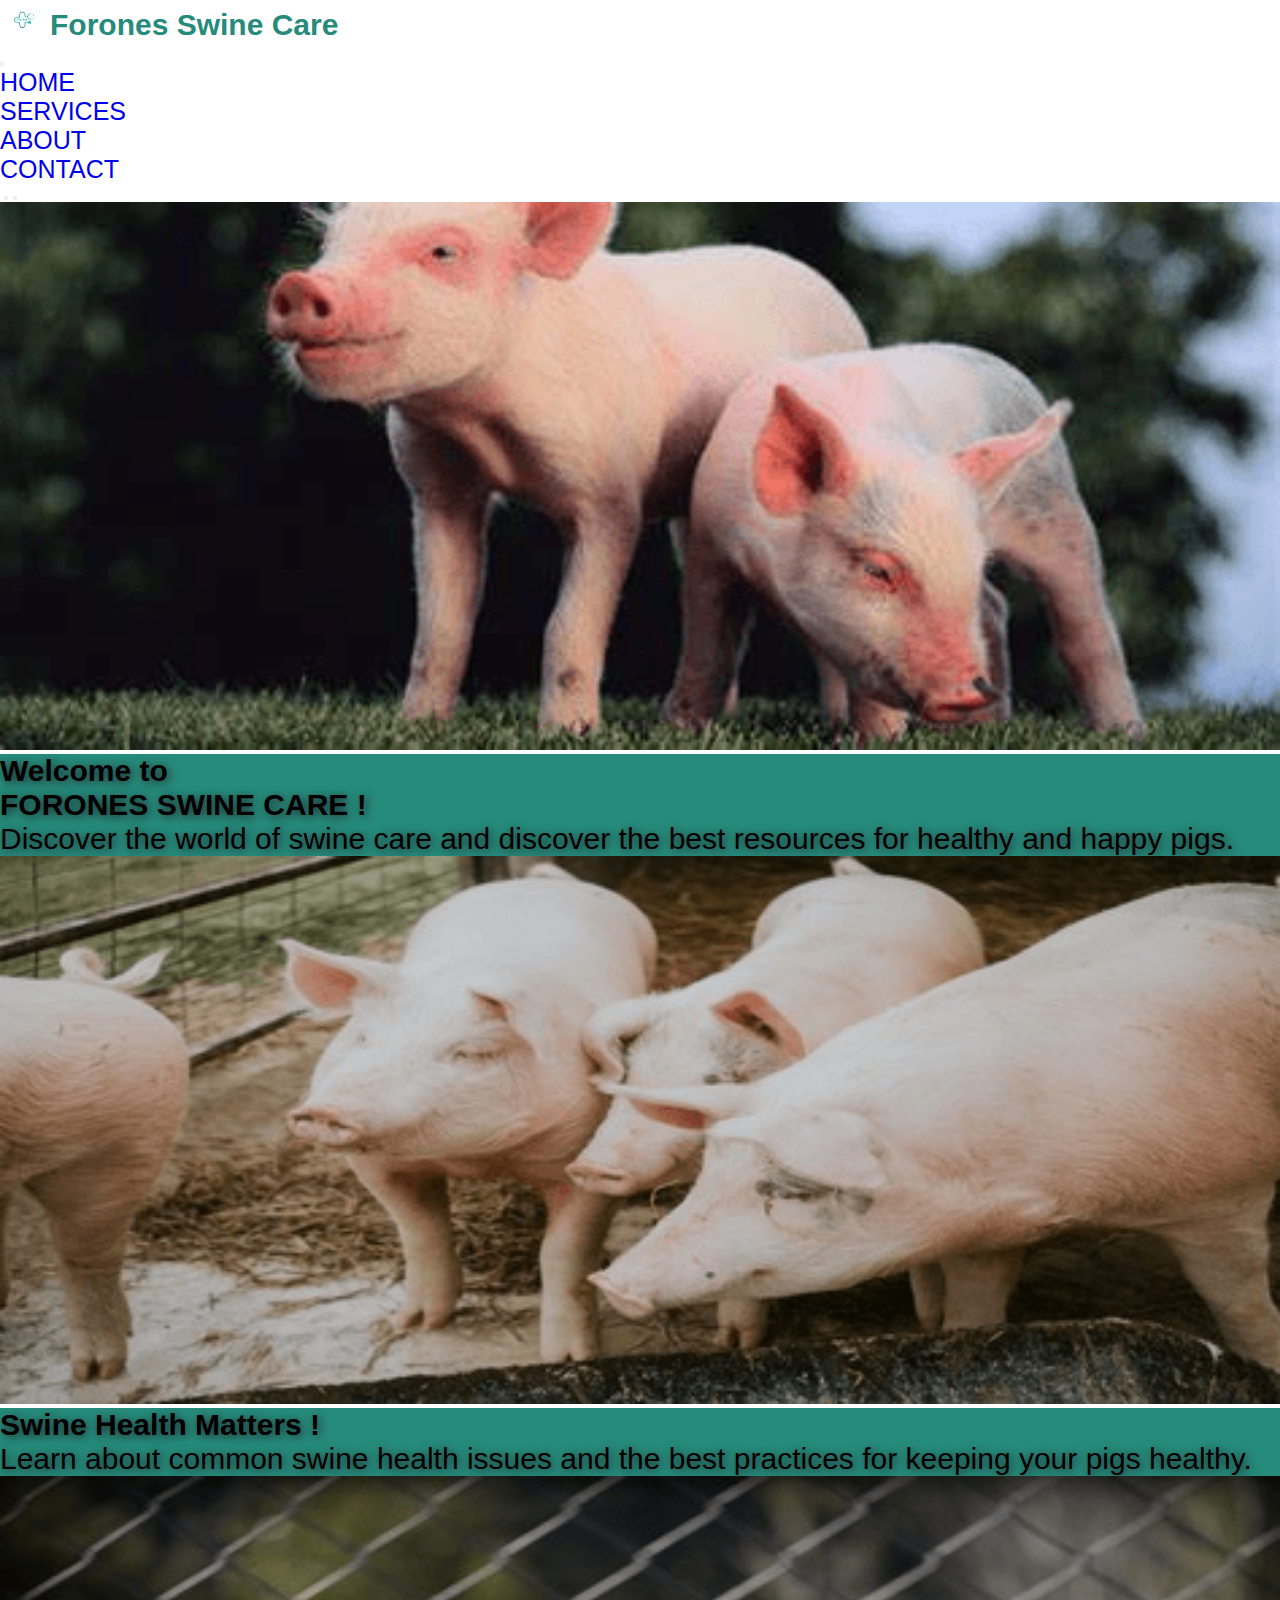
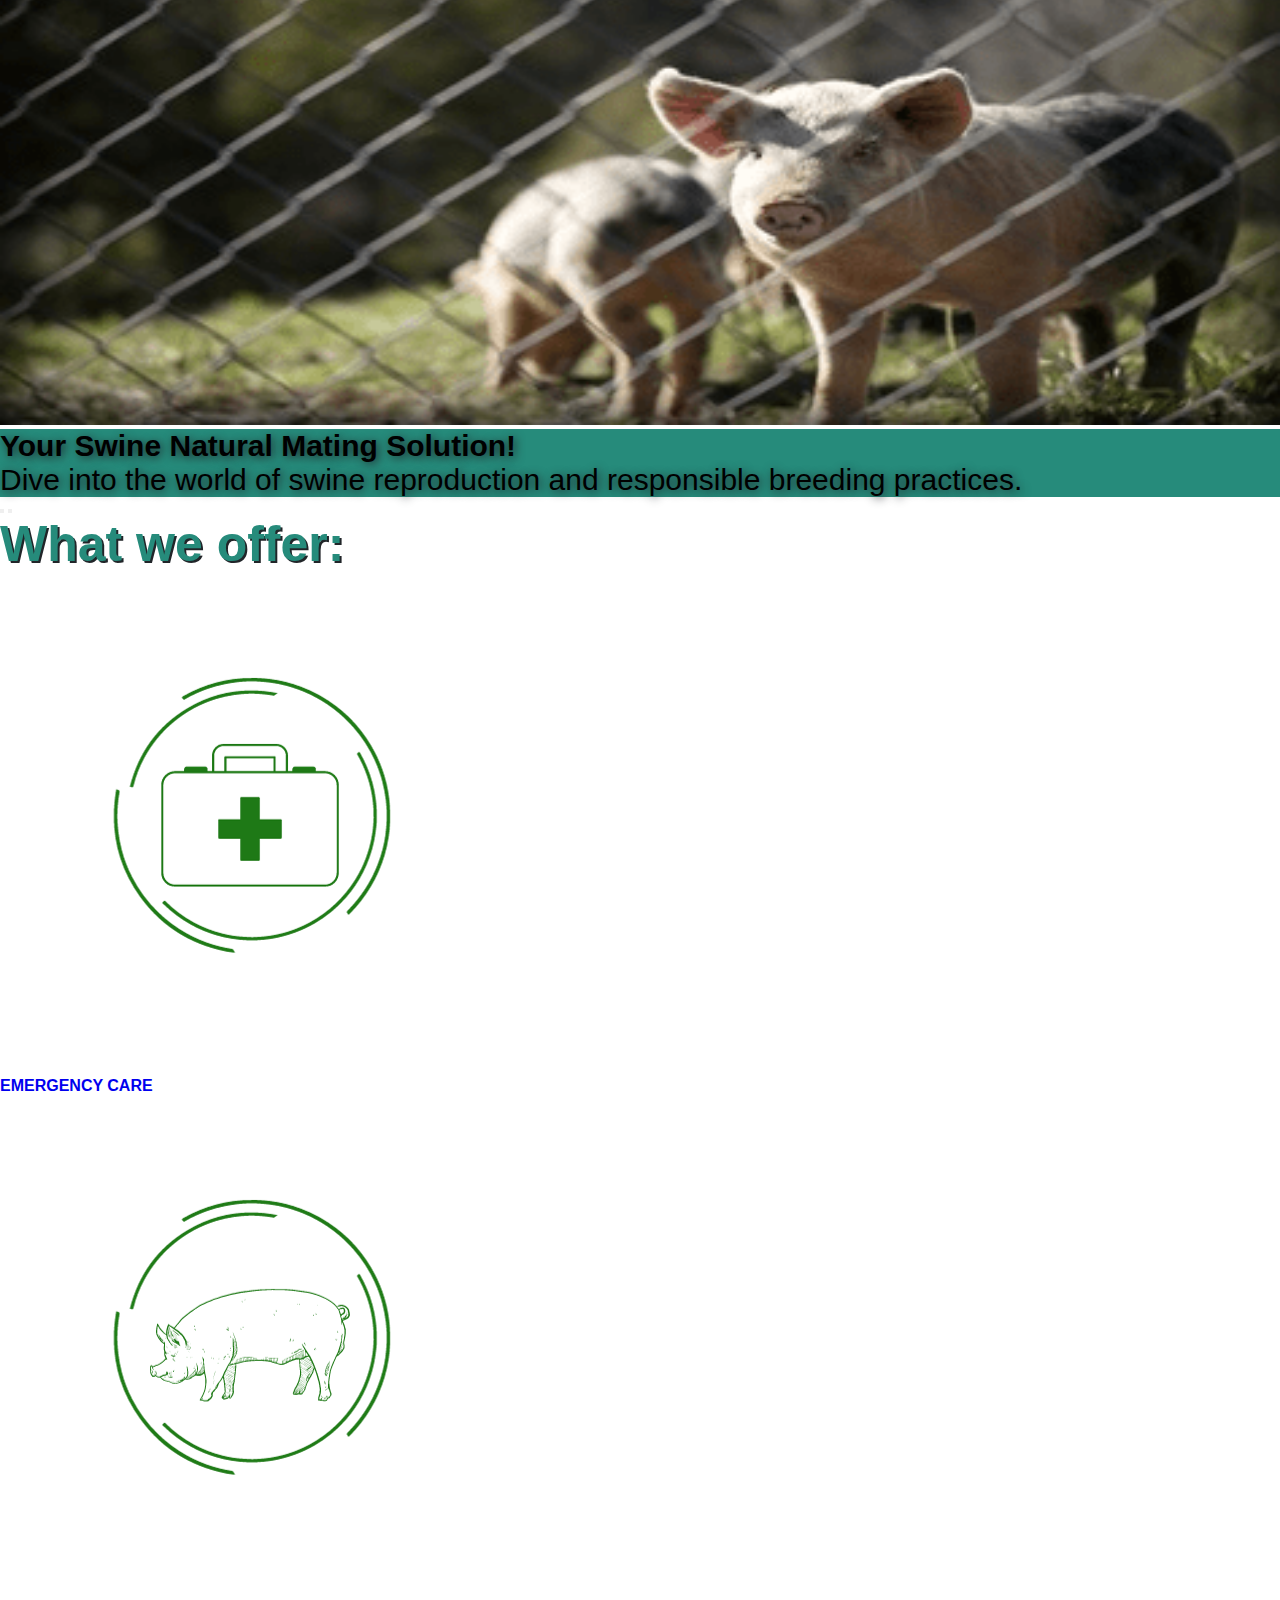
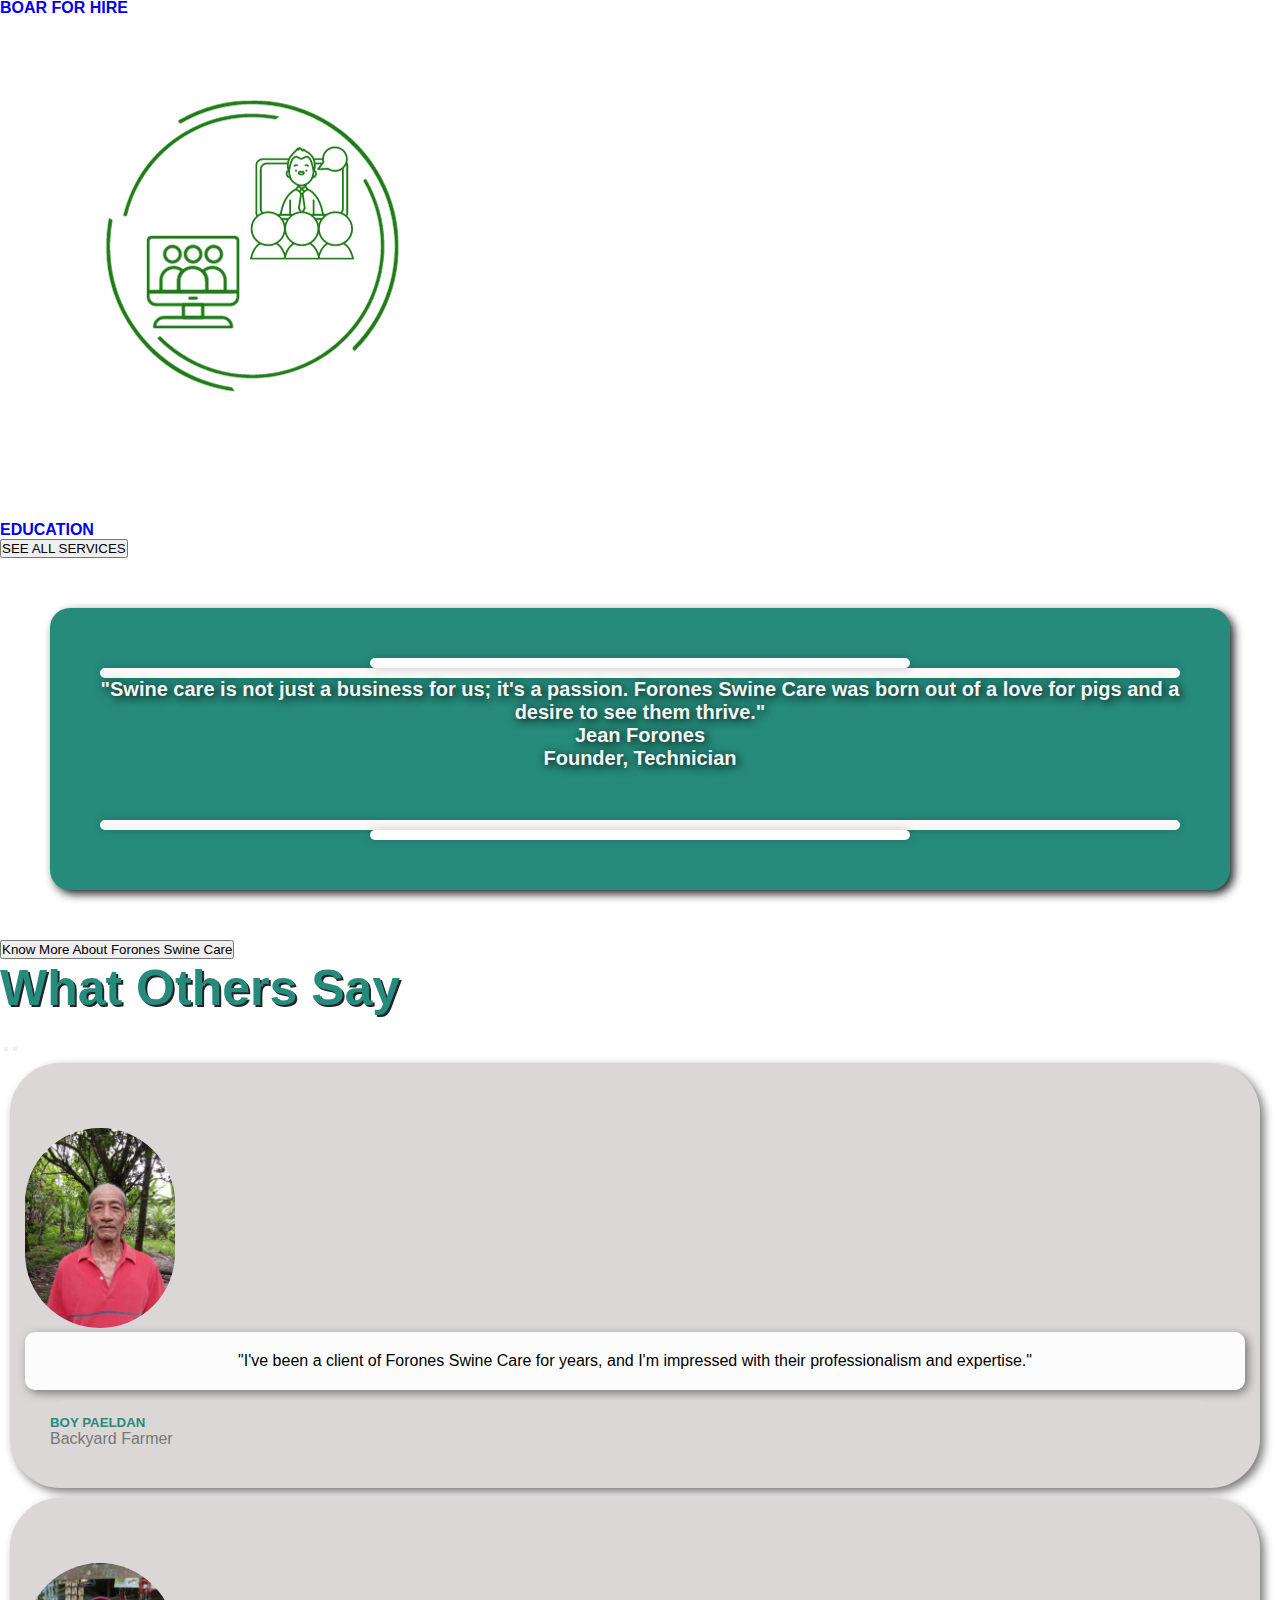
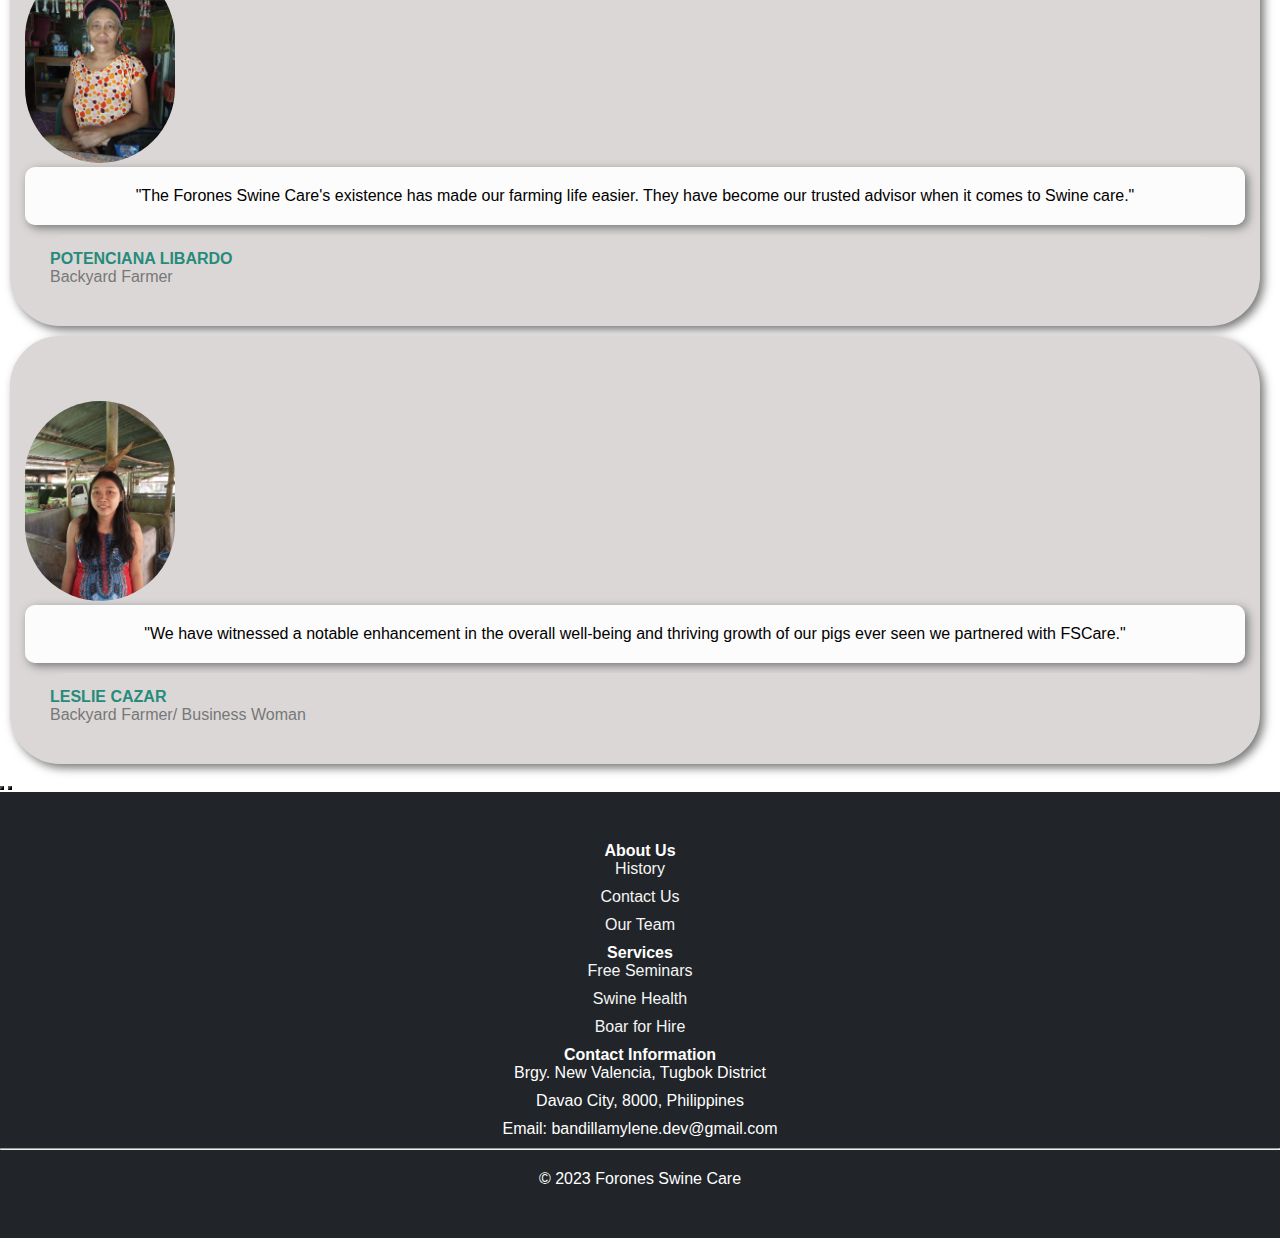
<file: index.html>
<!DOCTYPE html>
<html lang="en">
<head>
    <meta charset="UTF-8">
    <meta name="viewport" content="width=device-width, initial-scale=1.0">
    <title>FSC Home</title>
    <link href="https://cdn.jsdelivr.net/npm/bootstrap@5.3.2/dist/css/bootstrap.min.css" rel="stylesheet" integrity="sha384-T3c6CoIi6uLrA9TneNEoa7RxnatzjcDSCmG1MXxSR1GAsXEV/Dwwykc2MPK8M2HN" crossorigin="anonymous">
    <script src="https://cdn.jsdelivr.net/npm/bootstrap@5.3.2/dist/js/bootstrap.bundle.min.js" integrity="sha384-C6RzsynM9kWDrMNeT87bh95OGNyZPhcTNXj1NW7RuBCsyN/o0jlpcV8Qyq46cDfL" crossorigin="anonymous"></script>
    <link rel="stylesheet" href="./style.css">
    <link rel="stylesheet" href="./style2.css">
</head>
<body> 
  <!--NAVIGATION BAR-->
  <nav class="navbar navbar-expand-lg navbar-dark bg-dark sticky-top">
    <div class="container-fluid">
        <a class="navbar-brand mr-3" href="./index.html">
            <img src="./images/FSCare-removebg-preview.png" class="logo custom-emphasis">Forones Swine Care
        </a>
        <button class="navbar-toggler" type="button" data-bs-toggle="collapse" data-bs-target="#navbarNav"
                aria-controls="navbarNav" aria-expanded="false" aria-label="Toggle navigation">
            <span class="navbar-toggler-icon"></span>
        </button>
        <div class="collapse navbar-collapse" id="navbarNav">
            <ul class="navbar-nav ml-auto">
                <li class="nav-item">
                    <a class="nav-link active" href="./index.html">HOME</a>
                </li>
                <li class="nav-item">
                    <a class="nav-link" href="./2newsrvcs.html">SERVICES</a>
                </li>
                <li class="nav-item">
                    <a class="nav-link" href="./newaboutus.html">ABOUT</a>
                </li>
                <li class="nav-item">
                    <a class="nav-link" href="./newcontactus.html">CONTACT</a>
                </li>
            </ul>
        </div>
    </div>
</nav>

  <div class="container-fluid">
    <!-- Carousel -->
    <div id="caro" class="carousel slide" data-bs-ride="carousel">
        <!-- Indicators -->
        <div class="carousel-indicators">
            <button type="button" data-bs-target="#caro" data-bs-slide-to="0" class="active"></button>
            <button type="button" data-bs-target="#caro" data-bs-slide-to="1"></button>
            <button type="button" data-bs-target="#caro" data-bs-slide-to="2"></button>
        </div>
        <!-- carousel -->
        <div class="carousel-inner">
            <div class="carousel-item active">
                <img src="./images/DP1.png" alt="dp1" class="piggy d-block" style="width:100%">
                <div class="carousel-caption">
                    <h3>Welcome to<br>FORONES SWINE CARE !</h3>
                    <p id="caption1">Discover the world of swine care and discover the best resources for healthy and happy pigs.</p>
                </div>
            </div>
            <div class="carousel-item">
                <img src="./images/DP2 (2).png" alt="DP2" class="piggy d-block" style="width:100%">
                <div class="carousel-caption">
                    <h3>Swine Health Matters !</h3>
                    <p id="caption">Learn about common swine health issues and the best practices for keeping your pigs healthy.</p>
                </div>
            </div>
            <div class="carousel-item">
                <img src="./images/DP3.png" alt="DP3" class="piggy d-block" style="width:100%">
                <div class="carousel-caption">
                    <h3>Your Swine Natural Mating Solution!</h3>
                    <p id="caption">Dive into the world of swine reproduction and responsible breeding practices.</p>
                </div>
            </div>
            <!-- controls -->
            <button class="carousel-control-prev" type="button" data-bs-target="#caro" data-bs-slide="prev">
                <span class="carousel-control-prev-icon"></span>
            </button>
            <button class="carousel-control-next" type="button" data-bs-target="#caro" data-bs-slide="next">
                <span class="carousel-control-next-icon"></span>
            </button>
        </div>
    </div>
</div>
    
<!--SERVICES-->

<div class="container-xxl container-fluid text-center pt-5 pb-5 mb-5 mt-5 mb-5">
    <h1 id="about-text"><b>What we offer:</b></h1>
</div>

<div class="medscon container-fluid pb-5 mt-5 pt-5">
    <div class="container">
        <div class="row justify-content-center">
            <div class="col-sm-6 col-md-4 col-lg-3 mb-4">  
                <a href="./2newsrvcs.html" class="card2 card">
                    <div class="card-header">
                        <img src="./images/emergencycare.png" alt="pigbette" id="servicesimg" class="img-fluid pb-1">
                    </div>
                    <h4 class="text-center">EMERGENCY CARE</h4>
                </a>
            </div>

            <div class="col-sm-6 col-md-4 col-lg-3 mb-4">  
                <a href="./2newsrvcs.html" class="card2 card">
                    <div class="card-header">
                        <img src="./images/boar.png" alt="pigbette" id="servicesimg" class="img-fluid pb-1 w-100">
                    </div>
                    <h4 class="text-center">BOAR FOR HIRE</h4>
                </a>
            </div>

            <div class="col-sm-6 col-md-4 col-lg-3 mb-4">  
                <a href="./2newsrvcs.html" class="card2 card">
                    <div class="card-header">
                        <img src="./images/webinar.png" alt="pigbette" id="servicesimg" class="img-fluid pb-1 w-100">
                    </div>
                    <h4 class="text-center">EDUCATION</h4>
                </a>
            </div>

            <div class="container-fluid mt-5">
                <div class="row justify-content-center">
                    <div class="mybutton col text-center">
                        <a href="./2newsrvcs.html"><button class="knowmore btn btn-success">SEE ALL SERVICES</button></a>
                    </div>
                </div>
            </div>

        </div>
    </div>
</div>

<div class="container-fluid">
    <div class="quote row">
        <div class="col">
            <hr class="hr2">
            <hr class="hr4">
            <p id="intro" class="lead text-center mt-5 pt-3 p-md-5">"Swine care is not just a business for us; it's a passion. Forones Swine Care was born out of a love for pigs and a desire to see them thrive."
                <ul>
                    <li>Jean Forones</li>
                    <li>Founder, Technician</li>
                </ul>
            </p>
                
            <hr class="hr5">
            <hr class="hr3">
        </div>
    </div>
</div>

<div class="container-fluid mt-5">
    <div class="row justify-content-center">
        <div class="mybutton col text-center">
            <a href="./newaboutus.html"><button class="knowmore btn btn-success">Know More About Forones Swine Care</button></a>
        </div>
    </div>
</div>



<!--TESTIMONIALS-->

<div class="container-fluid text-center mt-5 pt-5 mb-5">
    <div class="container text-center pt-5">
         <h1 id="about-text" class="mt-5 mb-5"><b>What Others Say</b></h1>
    </div>
</div>


<br>

<!-- Testimonials -->
<div class="container-fluid mt-5 mb-5">
    <div class="row">
        <div class="col">
            <div id="caro3" class="carousel carousel-fade" data-bs-ride="carousel">
                <!-- Indicators -->
                <div class="carousel-indicators">
                    <button type="button" data-bs-target="#caro3" data-bs-slide-to="0" class="active"></button>
                    <button type="button" data-bs-target="#caro3" data-bs-slide-to="1"></button>
                    <button type="button" data-bs-target="#caro3" data-bs-slide-to="2"></button>
                </div>

                <!-- Carousel items -->
                <div class="carousel-inner mb-5">
                    <!-- Testimonial 1 -->
                    <div class="carousel-item active">
                        <div class="Tcard card w-70">
                            <div class="row">
                                <div class="col-md-4 text-center">
                                    <img src="./images/Boy.png" alt="Avatar2" id="Testimonials" class="img-fluid">
                                </div>
                                <div class="col-md-8 d-flex flex-column align-items-center">
                                    <div class="card-body w-75 mx-auto mt-5">
                                        <p class="testimonials-text fs-5">"I've been a client of Forones Swine Care for years, and I'm impressed with their professionalism and expertise."</p>
                                    </div>
                                    <div class="Tcard card-footer text-center w-75 mx-auto">
                                        <h5 class="TcardFooter">BOY PAELDAN</h5>
                                        <p class="cardFooter">Backyard Farmer</p>
                                    </div>
                                </div>
                            </div>
                        </div>
                    </div>
                    <!-- Testimonial 2 -->
                    <div class="carousel-item">
                        <div class="Tcard card w-70">
                            <div class="row">
                                <div class="col-md-4 text-center">
                                    <img src="./images/Potenciana.png" alt="Avatar2" id="Testimonials" class="img-fluid">
                                </div>
                                <div class="col-md-8 d-flex flex-column align-items-center">
                                    <div class="card-body w-75 mx-auto mt-5"> 
                                        <p class="testimonials-text fs-5">"The Forones Swine Care's existence has made our farming life easier. They have become our trusted advisor when it comes to Swine care."</p>
                                    </div>
                                    <div class="Tcard card-footer text-center w-75 mx-auto">
                                        <h4 class="TcardFooter">POTENCIANA LIBARDO</h4>
                                        <p class="cardFooter">Backyard Farmer</p>
                                    </div>
                                </div>
                            </div>
                        </div>
                    </div>
                    <!-- Testimonial 3 -->
                    <div class="carousel-item">
                        <div class="Tcard card w-70">
                            <div class="row">
                                <div class="col-md-4 text-center">
                                    <img src="./images/leslie.png" alt="Avatar2" id="Testimonials" class="img-fluid">
                                </div>
                                <div class="col-md-8 d-flex flex-column align-items-center">
                                    <div class="card-body w-75 mx-auto mt-5"> 
                                        <p class="testimonials-text fs-5">"We have witnessed a notable enhancement in the overall well-being and thriving growth of our pigs ever seen we partnered with FSCare."</p>
                                    </div>
                                    <div class="Tcard card-footer text-center w-75 mx-auto">
                                        <h4 class="TcardFooter">LESLIE CAZAR</h4>
                                        <p class="cardFooter">Backyard Farmer/ Business Woman</p>
                                    </div>
                                </div>
                            </div>
                        </div>
                    </div>
                </div>

                <!-- Controls -->
                <button class="cbtn1 carousel-control-prev" type="button" data-bs-target="#caro3" data-bs-slide="prev">
                    <span class="carousel-control-prev-icon"></span>
                </button>
                <button class="cbtn2 carousel-control-next" type="button" data-bs-target="#caro3" data-bs-slide="next">
                    <span class="carousel-control-next-icon"></span>
                </button>
            </div>
        </div>
    </div>
</div>
</div>

<!--footer-->


<footer class="responsive-footer container-fluid mt-5 pt-5">
    <div class="row mt-5">
        <div class="col">
            <p class="foothead">About Us</p>
            <ul class="footlist" id="aboutuslist">
                <li><a href="./newaboutus.html">History</a></li>
                <li><a href="./newcontactus.html">Contact Us</a></li>
                <li><a href="./newaboutus.html#theteam">Our Team</a></li>
            </ul>
        </div>
        <div class="col">
            <p class="foothead">Services</p>
            <ul class="footlist" id="srvcslist">
                <li><a href="./2newsrvcs.html#education">Free Seminars</a></li>
                <li><a href="./2newsrvcs.html">Swine Health</a></li>
                <li><a href="./2newsrvcs.html#boar">Boar for Hire</a></li>
            </ul>
        </div>
        <div class="col">
            <p class="foothead">Contact Information</p>
            <ul class="footlist">
                <li>Brgy. New Valencia, Tugbok District</li>
                <li>Davao City, 8000, Philippines</li>
                <li>Email: bandillamylene.dev@gmail.com</li>
            </ul>
        </div>
    </div>
    <hr>
    <p class="copy text-center">© 2023 Forones Swine Care</p>
</footer>




</body>
</html>
</file>
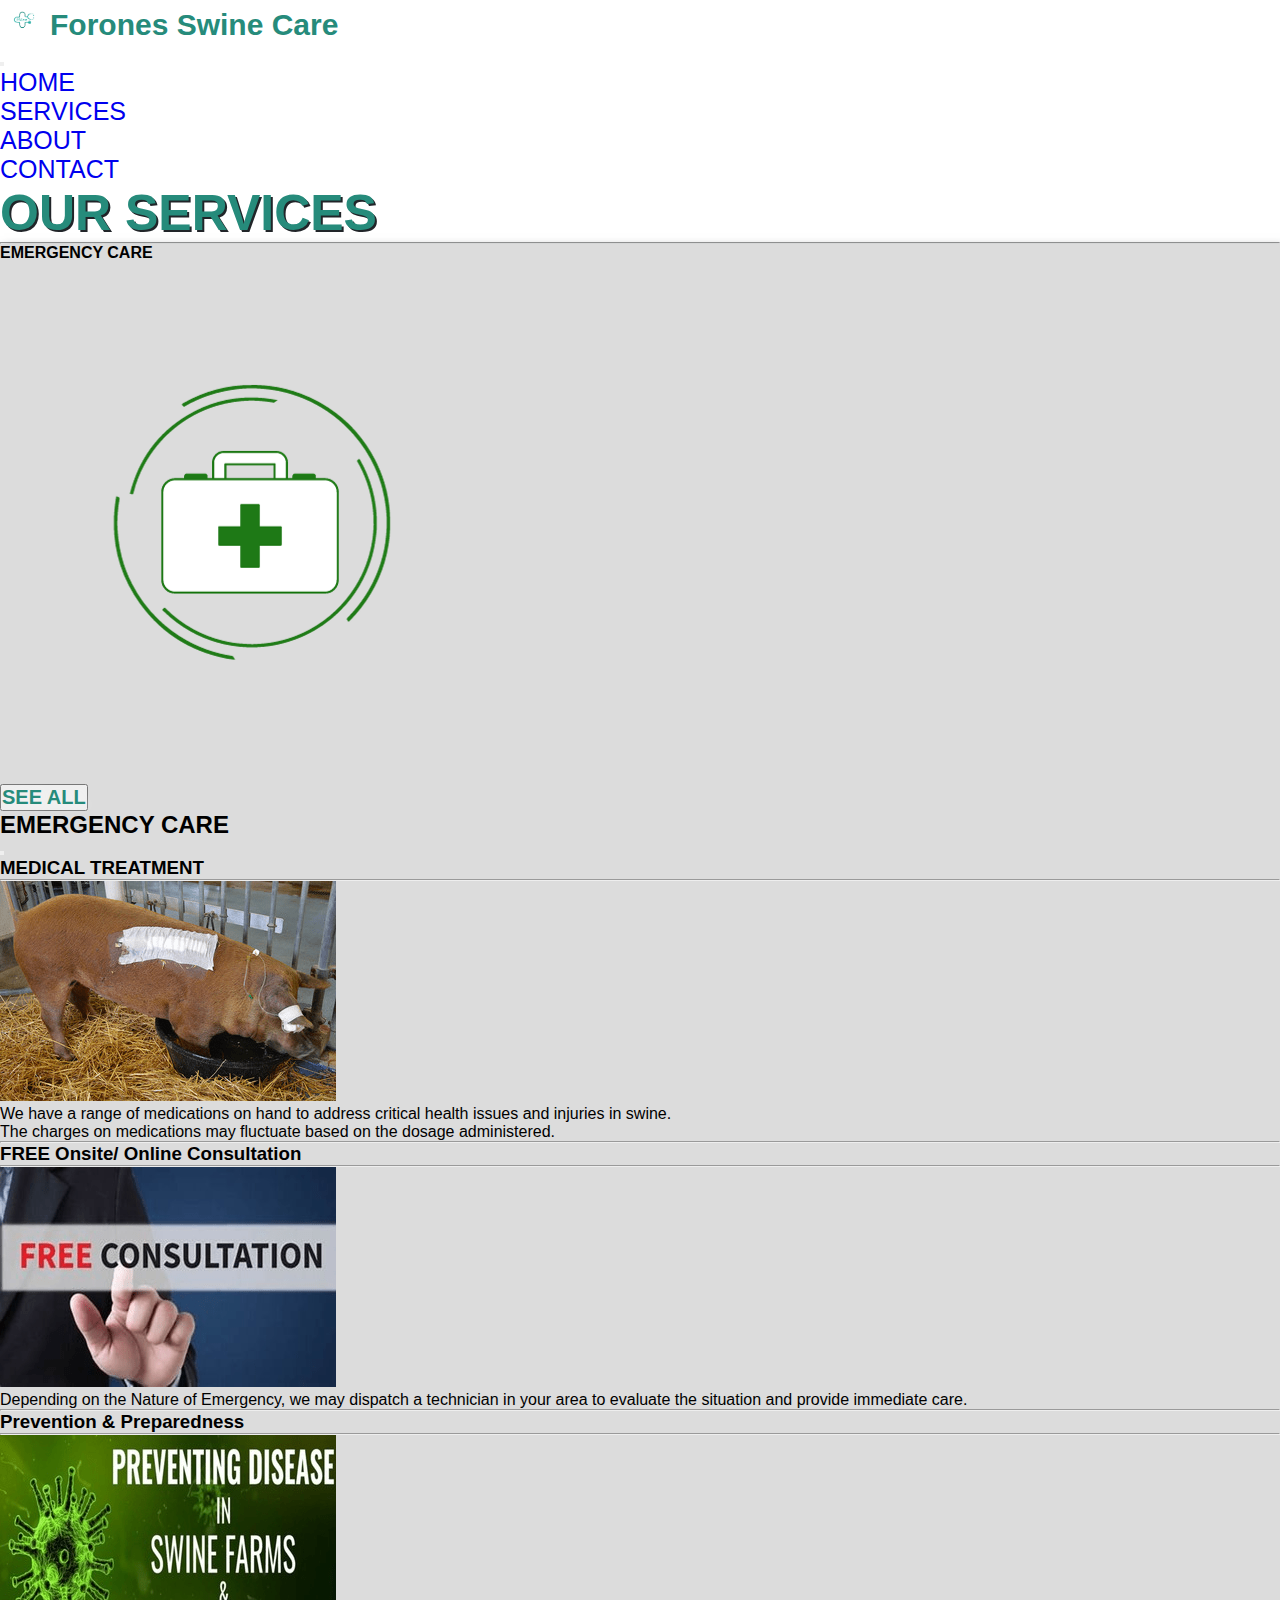
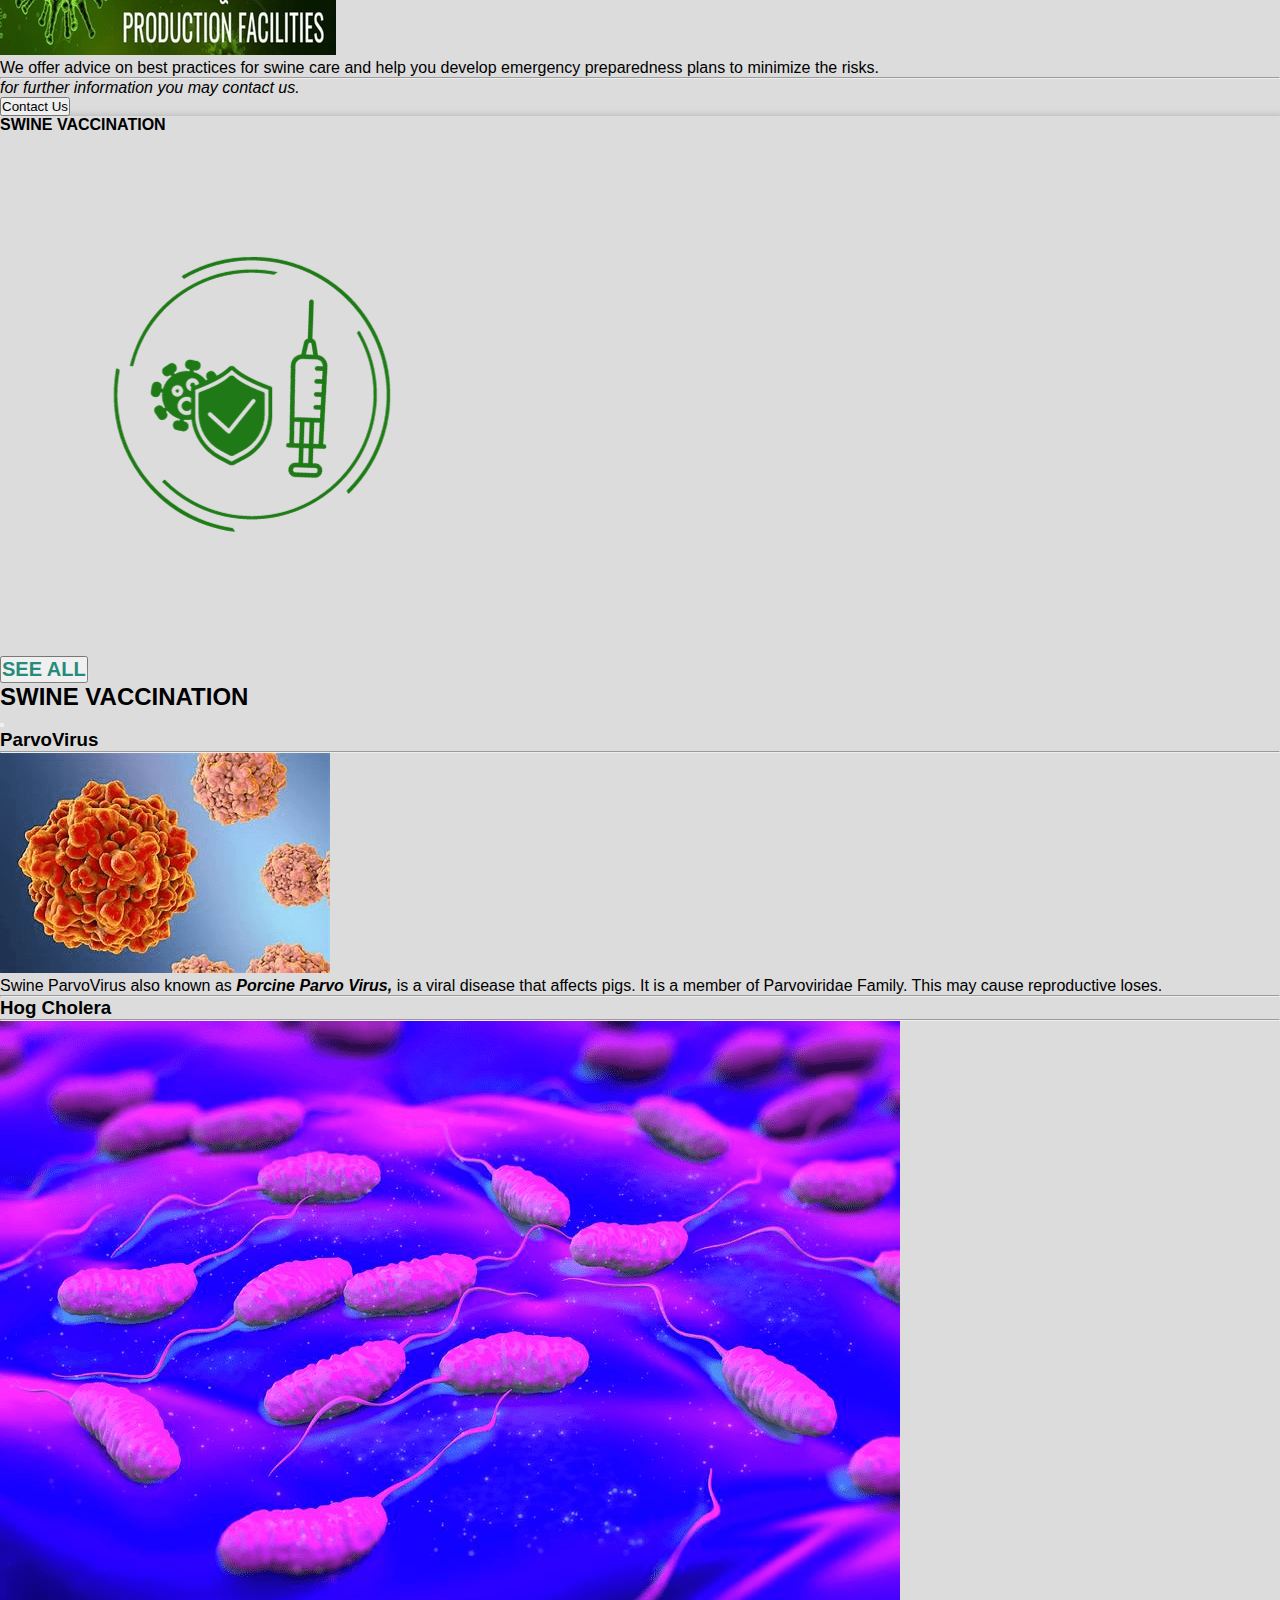
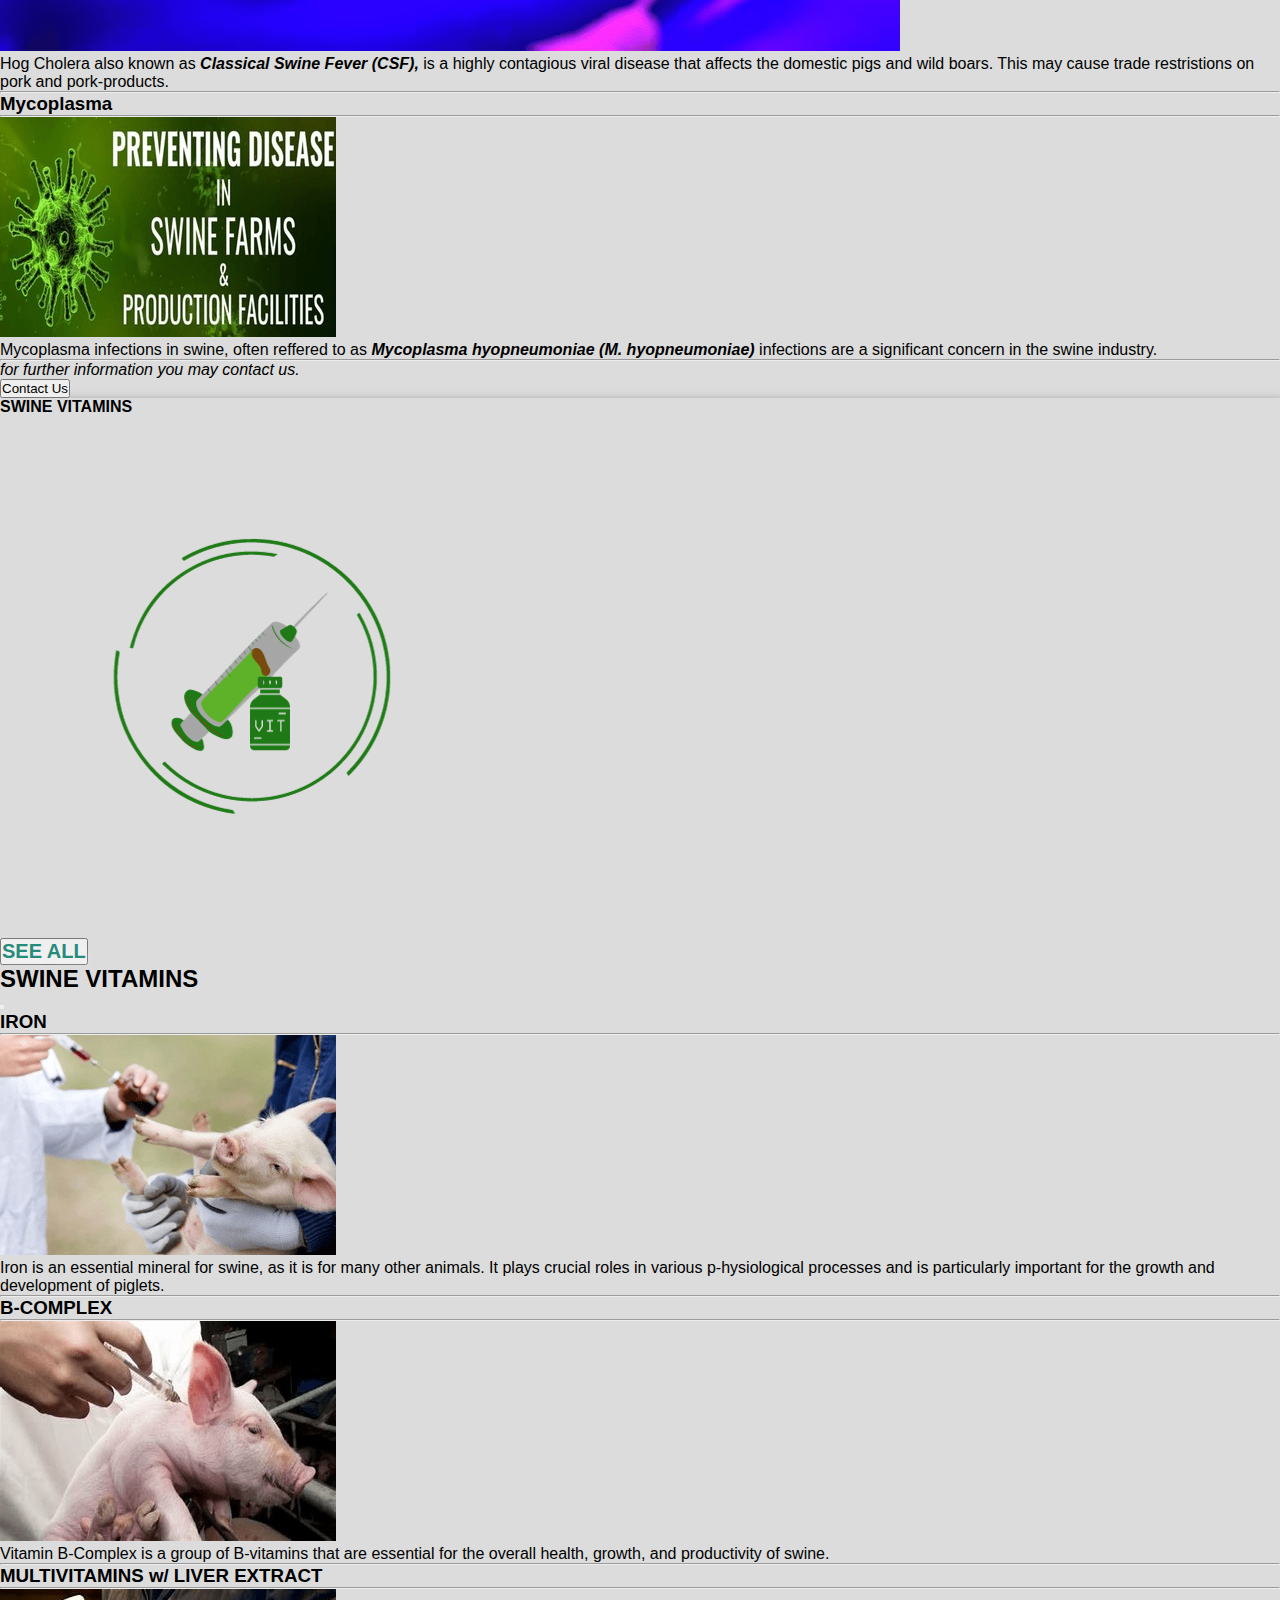
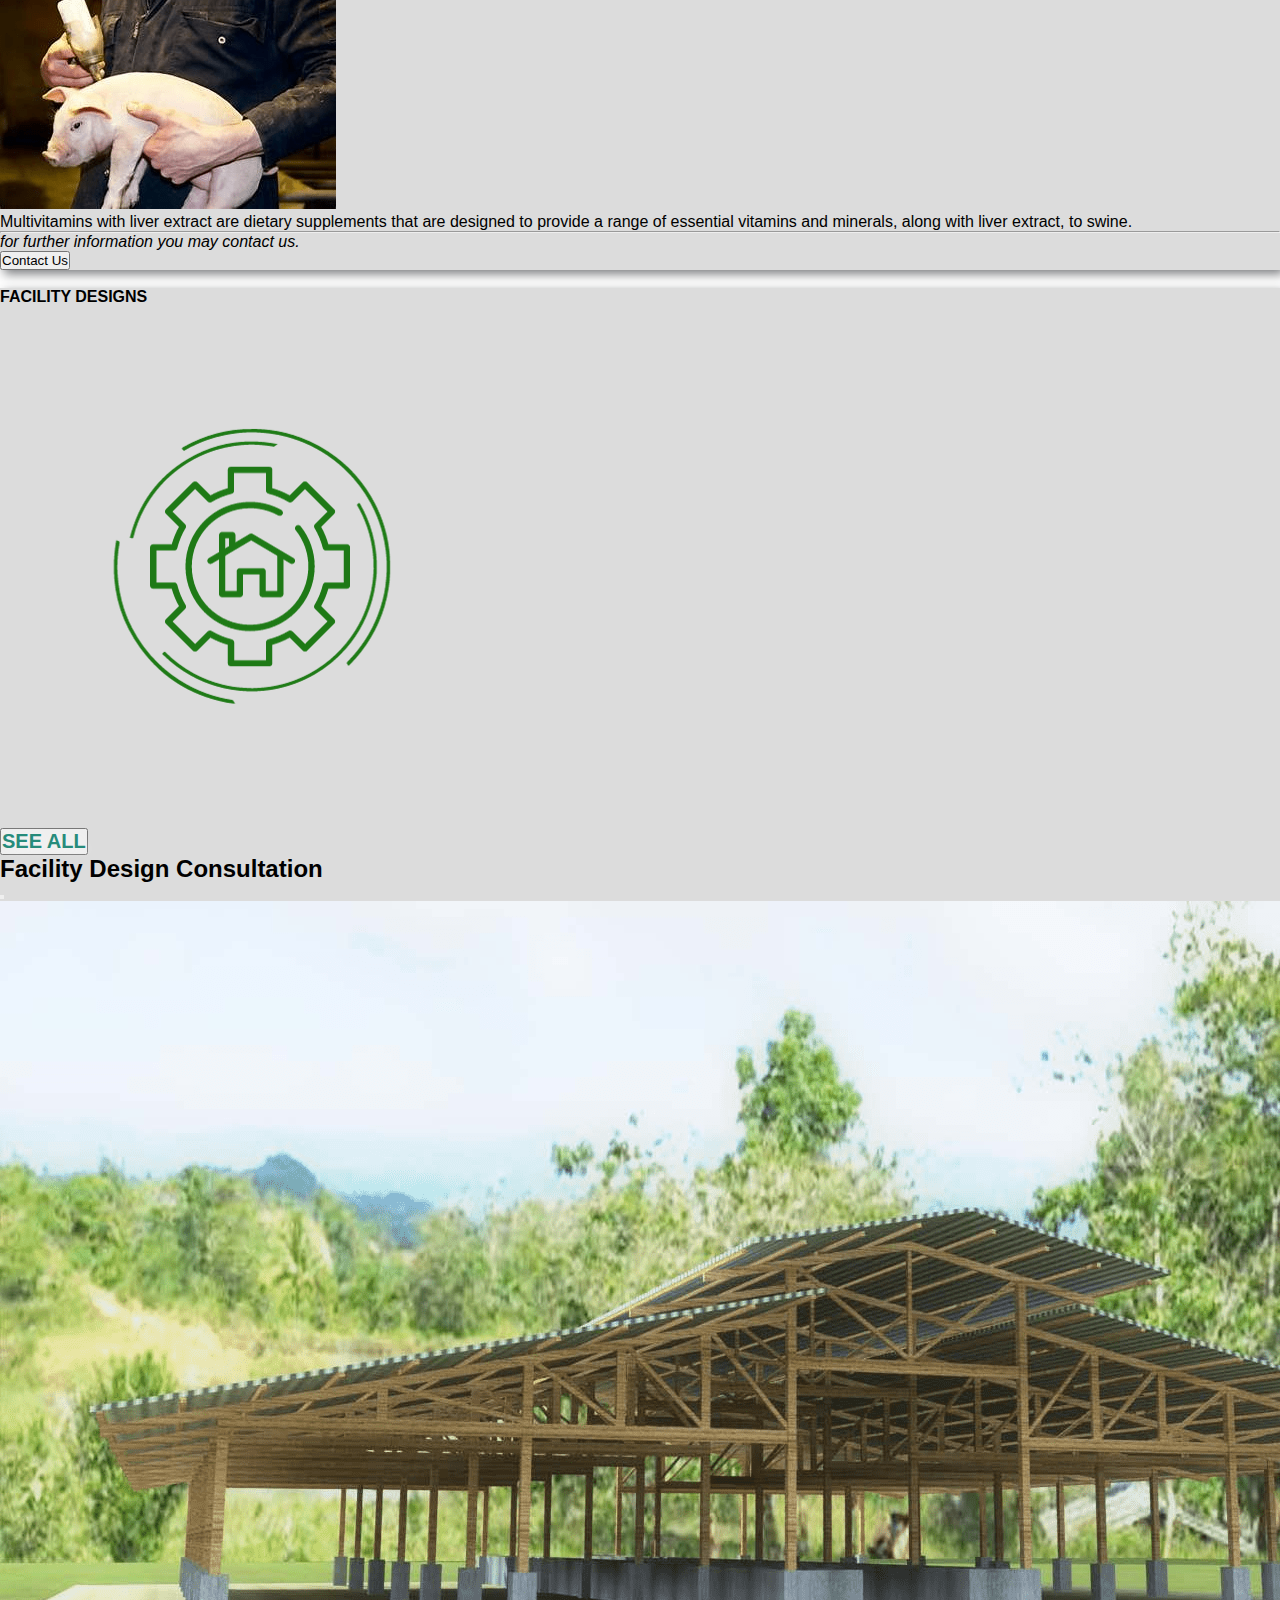
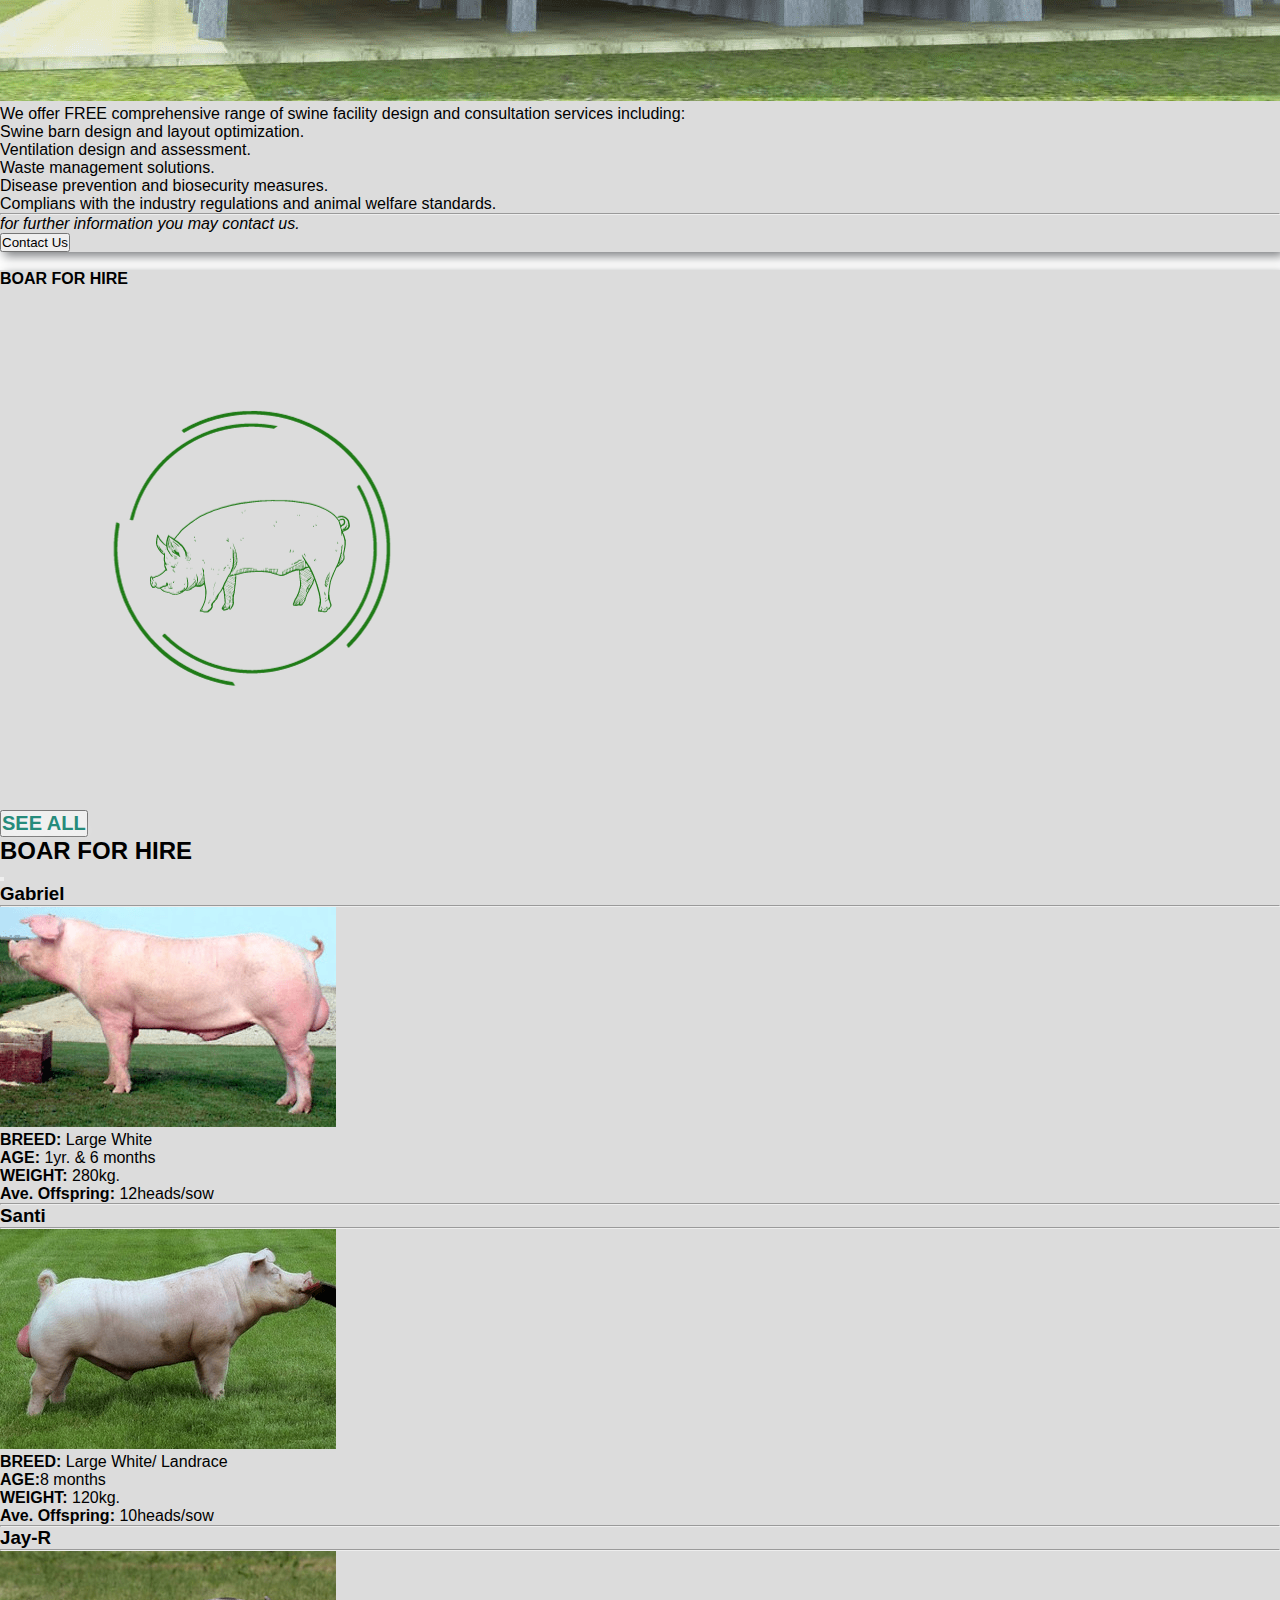
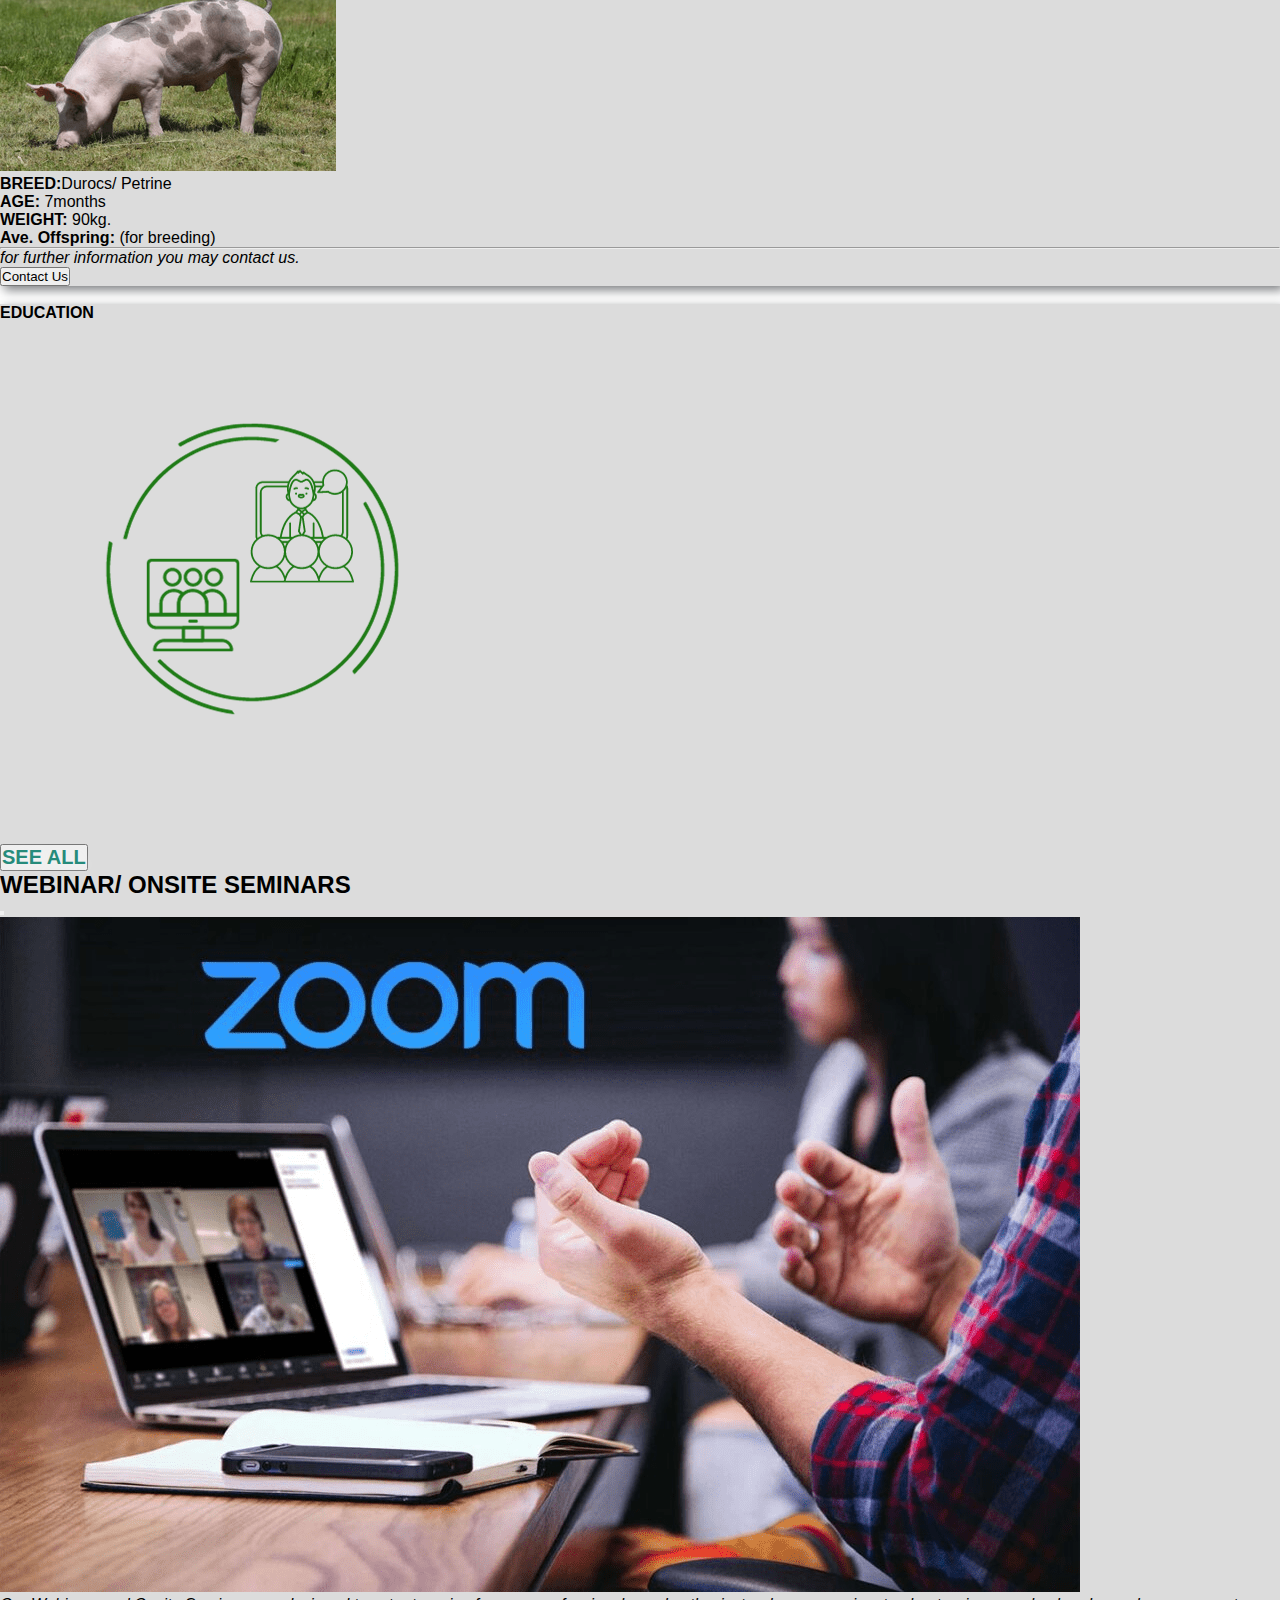
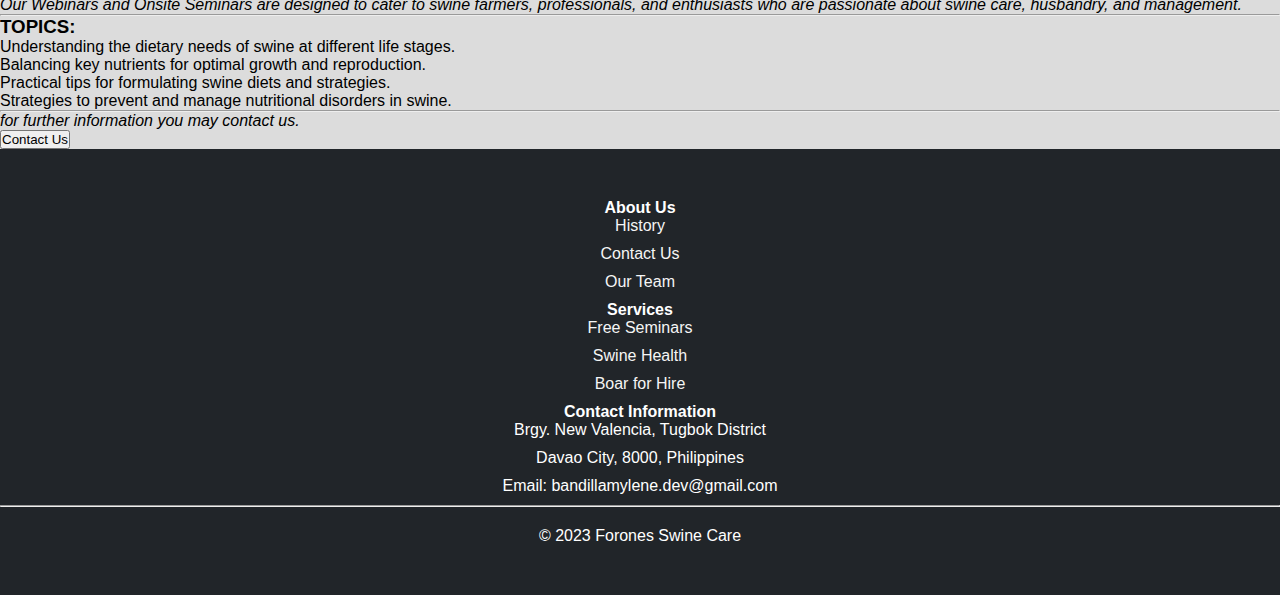
<file: 2newsrvcs.html>
<!DOCTYPE html>
<html lang="en">
<head>
    <meta charset="UTF-8">
    <meta name="viewport" content="width=device-width, initial-scale=1.0">
    <title>services</title>
    <link href="https://cdn.jsdelivr.net/npm/bootstrap@5.3.2/dist/css/bootstrap.min.css" rel="stylesheet" integrity="sha384-T3c6CoIi6uLrA9TneNEoa7RxnatzjcDSCmG1MXxSR1GAsXEV/Dwwykc2MPK8M2HN" crossorigin="anonymous">
    <script src="https://cdn.jsdelivr.net/npm/bootstrap@5.3.2/dist/js/bootstrap.bundle.min.js" integrity="sha384-C6RzsynM9kWDrMNeT87bh95OGNyZPhcTNXj1NW7RuBCsyN/o0jlpcV8Qyq46cDfL" crossorigin="anonymous"></script>
    <link rel="stylesheet" href="./style.css">
    <link rel="stylesheet" href="./style2.css">
</head>
<body>
    
  <!--NAVIGATION BAR-->
  <nav class="navbar navbar-expand-lg navbar-dark bg-dark sticky-top">
    <div class="container-fluid">
        <a class="navbar-brand mr-3" href="./index.html">
            <img src="./images/FSCare-removebg-preview.png" class="logo custom-emphasis">Forones Swine Care
        </a>
        <button class="navbar-toggler" type="button" data-bs-toggle="collapse" data-bs-target="#navbarNav"
                aria-controls="navbarNav" aria-expanded="false" aria-label="Toggle navigation">
            <span class="navbar-toggler-icon"></span>
        </button>
        <div class="collapse navbar-collapse" id="navbarNav">
            <ul class="navbar-nav ml-auto">
                <li class="nav-item">
                    <a class="nav-link" href="./index.html">HOME</a>
                </li>
                <li class="nav-item">
                    <a class="nav-link active" href="./2newsrvcs.html">SERVICES</a>
                </li>
                <li class="nav-item">
                    <a class="nav-link" href="./newaboutus.html">ABOUT</a>
                </li>
                <li class="nav-item">
                    <a class="nav-link" href="./newcontactus.html">CONTACT</a>
                </li>
            </ul>
        </div>
    </div>
</nav>

<!-- Services -->
<div class="services container-fluid text-center mt-5 pt-5  mb-5 pb-5">
    <h1 id="about-text">OUR SERVICES</h1>
</div>
<hr>
<div class="medscon container-fluid pb-5 mt-5 pt-5">
    <div class="container">
        <div class="row justify-content-center">
 <!--EMERGENCY CARE-->
            <div class="col-sm-6 col-md-4 col-lg-3 mx-md-4 mx-lg-4 pb-5">  
                <div class="card1 card h-100">
                    <div class="card-header text-center pt-5">
                        <h4 id="cardhead">EMERGENCY CARE</h4>
                        <br>
                        <img src="./images/emergencycare.png" alt="pigbette" id="pigbette" class="img-fluid pb-1">
                    </div>
                    <button type="button" class="btn btn-light mt-1" data-bs-toggle="modal" data-bs-target="#modal1" id="modalbutton">SEE ALL</button>
                    <div class="modal modal-lg mt-5 pt-5 h-75" tabindex="-1" id="modal1">
                        <div class="modal-dialog modal-dialog-centered modal-dialog-scrollable">
                            <div class="modal-content">
                                <div class="modal-header">
                                    <h2 class="modal-title">EMERGENCY CARE</h2>
                                    <button type="button" class="btn-close" data-bs-dismiss="modal"></button>
                                </div>
                                <div class="modal-body">
                                    <div class="container-fluid">
                                        <div class="container text-center"><h3>MEDICAL TREATMENT</h3></div>
                                            <div class="row">
                                                <hr>
                                                <div class="col d-flex justify-content-center align-items-center">
                                                    <img src="./images/pig-bette4.png" alt="pigbette" id="pigbette" class="img-fluid pb-1">
                                                </div>
                                                <div class="col">
                                                    <p>We have a range of medications on hand to address critical health issues and injuries in swine.</p>
                                                    <p>The charges on medications may fluctuate based on the dosage administered.</p>
                                                </div>
                                                <hr>
                                                <div class="container text-center"><h3>FREE Onsite/ Online Consultation</h3></div>
                                                <hr>
                                                <div class="col d-flex justify-content-center align-items-center">
                                                    <img src="./images/consultation.png" alt="pigbette" id="pigbette" class="img-fluid pb-1">
                                                </div>
                                                <div class="col">
                                                    <p>Depending on the Nature of Emergency, we may dispatch a technician in your area to evaluate the situation and provide immediate care.</p>
                                                </div>
                                                <hr>
                                                <div class="container text-center"><h3>Prevention & Preparedness</h3></div>
                                                <hr>
                                                <div class="col d-flex justify-content-center align-items-center">
                                                    <img src="./images/prevention.png" alt="pigbette" id="pigbette" class="img-fluid pb-1">
                                                </div>
                                                <div class="col">
                                                    <p>We offer advice on best practices for swine care and help you develop emergency preparedness plans to minimize the risks.</p>
                                                    
                                                </div>
                                            </div>
                                            <hr>
                                            <div class="row text-center mt-5">
                                                <div class="col">
                                                    <i>for further information you may contact us.</i>
                                                    <br>
                                                    <a href="./newcontactus.html"><button class="knowmore btn btn-success" id="readmore">Contact Us</button></a>
                                                </div>
                                            </div>
                                    </div>
                                </div>
                                
                            </div>
                        </div>
                    </div>
                </div>
            </div>
<!--SWINE VACCINATION-->
<div class="col-sm-6 col-md-4 col-lg-3 mx-md-4 mx-lg-4 mb-5">  
    <div class="card1 card h-100">
        <div class="card-header text-center pt-5">
            <h4 id="cardhead">SWINE VACCINATION</h4>
            <br>
            <img src="./images/swinevaxx.png" alt="pigbette" id="pigbette" class="img-fluid pb-1">
        </div>
        <button type="button" class="btn btn-light mt-1" data-bs-toggle="modal" data-bs-target="#modalB" id="modalbutton">SEE ALL</button>
        <div class="modal modal-lg mt-5 pt-5 h-75" tabindex="-1" id="modalB">
            <div class="modal-dialog modal-dialog-centered modal-dialog-scrollable">
                <div class="modal-content">
                    <div class="modal-header">
                        <h2 class="modal-title">SWINE VACCINATION</h2>
                        <button type="button" class="btn-close" data-bs-dismiss="modal"></button>
                    </div>
                    <div class="modal-body">
                        <div class="container-fluid">
                            <div class="container text-center"><h3>ParvoVirus</h3></div>
                                <div class="row">
                                    <hr>
                                    <div class="col d-flex justify-content-center align-items-center">
                                        <img src="./images/parvo.png" alt="pigbette" id="pigbette" class="img-fluid pb-1">
                                    </div>
                                    <div class="col">
                                        <p>Swine ParvoVirus also known as <b><i>Porcine Parvo Virus,</i></b> is a viral disease that affects pigs. It is a member of Parvoviridae Family. This may cause reproductive loses.</p>
                                    </div>
                                    <hr>
                                    <div class="container text-center"><h3>Hog Cholera</h3></div>
                                    <hr>
                                    <div class="col d-flex justify-content-center align-items-center">
                                        <img src="./images/cholera.png" alt="pigbette" id="pigbette" class="img-fluid pb-1">
                                    </div>
                                    <div class="col">
                                        <p>Hog Cholera also known as <b><i>Classical Swine Fever (CSF),</i></b> is a highly contagious viral disease that affects the domestic pigs and wild boars. This may cause trade restristions on pork and pork-products.</p>
                                    </div>
                                    <hr>
                                    <div class="container text-center"><h3>Mycoplasma</h3></div>
                                    <hr>
                                    <div class="col d-flex justify-content-center align-items-center">
                                        <img src="./images/prevention.png" alt="pigbette" id="pigbette" class="img-fluid pb-1">
                                    </div>
                                    <div class="col">
                                        <p>Mycoplasma infections in swine, often reffered to as <b><i>Mycoplasma hyopneumoniae (M. hyopneumoniae)</i></b> infections are a significant concern in the swine industry.</p>
                                        
                                    </div>
                                </div>
                                <hr>
                                <div class="row text-center">
                                    <div class="col">
                                        <i>for further information you may contact us.</i>
                                        <br>
                                        <a href="./newcontactus.html"><button class="knowmore btn btn-success" id="readmore">Contact Us</button></a>
                                    </div>
                                </div>
                        </div>
                    </div>
                    
                </div>
            </div>
        </div>
    </div>
</div>
<!--SWINE VITAMINS-->
<div class="col-sm-6 col-md-4 col-lg-3 mb-5">  
    <div class="card1 card h-100 pt-5">
        <div class="card-header text-center">
            <h4 id="cardhead">SWINE VITAMINS</h4>
            <br>
            <img src="./images/swinevit.png" alt="pigbette" id="pigbette" class="img-fluid pb-1">
        </div>
        <button type="button" class="btn btn-light mt-1" data-bs-toggle="modal" data-bs-target="#modalC" id="modalbutton">SEE ALL</button>
        <div class="modal modal-lg mt-5 pt-5 h-75" tabindex="-1" id="modalC">
            <div class="modal-dialog modal-dialog-centered modal-dialog-scrollable">
                <div class="modal-content">
                    <div class="modal-header">
                        <h2 class="modal-title">SWINE VITAMINS</h2>
                        <button type="button" class="btn-close" data-bs-dismiss="modal"></button>
                    </div>
                    <div class="modal-body">
                        <div class="container-fluid">
                            <div class="container text-center"><h3>IRON</h3></div>
                                <div class="row">
                                    <hr>
                                    <div class="col d-flex justify-content-center align-items-center">
                                        <img src="./images/iron.png" alt="pigbette" id="pigbette" class="img-fluid pb-1">
                                    </div>
                                    <div class="col">
                                        <p>Iron is an essential mineral for swine, as it is for many other animals. It plays crucial roles in various p-hysiological processes and is particularly important for the growth and development of piglets.</p>
                                    </div>
                                    <hr>
                                    <div class="container text-center"><h3>B-COMPLEX</h3></div>
                                    <hr>
                                    <div class="col d-flex justify-content-center align-items-center">
                                        <img src="./images/pvaxx.png" alt="pigbette" id="pigbette" class="img-fluid pb-1">
                                    </div>
                                    <div class="col">
                                        <p>Vitamin B-Complex is a group of B-vitamins that are essential for the overall health, growth, and productivity of swine.</p>
                                    </div>
                                    <hr>
                                    <div class="container text-center"><h3>MULTIVITAMINS w/ LIVER EXTRACT</h3></div>
                                    <hr>
                                    <div class="col d-flex justify-content-center align-items-center">
                                        <img src="./images/s.vaxx.png" alt="pigbette" id="pigbette" class="img-fluid pb-1">
                                    </div>
                                    <div class="col">
                                        <p>Multivitamins with liver extract are dietary supplements that are designed to provide a range of essential vitamins and minerals, along with liver extract, to swine.</p>
                                        
                                    </div>
                                </div>
                                <hr>
                                <div class="row text-center mt-5">
                                    <div class="col">
                                        <i>for further information you may contact us.</i>
                                        <br>
                                        <a href="./newcontactus.html"><button class="knowmore btn btn-success" id="readmore">Contact Us</button></a>
                                    </div>
                                </div>
                        </div>
                    </div>
                    
                </div>
            </div>
        </div>
    </div>
</div>
<br>
<!--SECOND ROW-->
      
 <div class="col-sm-6 col-md-4 col-lg-3 mx-md-4 mx-lg-4 mb-5 ">  
    <div class="card1 card h-100">
        <div class="card-header text-center pt-5">
            <h4 id="cardhead">FACILITY DESIGNS</h4>
            <br>
            <img src="./images/housing.png" alt="pigbette" id="pigbette" class="img-fluid">
        </div>
        <button type="button" class="btn btn-light mt-1" data-bs-toggle="modal" data-bs-target="#modalD" id="modalbutton">SEE ALL</button>
        <div class="modal modal-lg mt-5 pt-5 h-75 " tabindex="-1" id="modalD">
            <div class="modal-dialog modal-dialog-centered modal-dialog-scrollable">
                <div class="modal-content">
                    <div class="modal-header">
                        <h2 class="modal-title">Facility Design Consultation</h2>
                        <button type="button" class="btn-close" data-bs-dismiss="modal"></button>
                    </div>
                    <div class="modal-body">
                        <div class="container-fluid">
                            <div class="container text-center"><h3></h3></div>
                                <div class="row">
                                    <div class="col d-flex justify-content-center align-items-center">
                                        <img src="./images/CATTLE HOUSE.png" alt="pigbette" id="pigbette" class="img-fluid pb-1">
                                    </div>
                                    <div class="col">
                                        <p>We offer FREE comprehensive range of swine facility design and consultation services including:</p>
                                    </div>
                                </div>
                                <div class="row">
                                    <div class="col">
                                        <ol>
                                            <li>Swine barn design and layout optimization.</li>
                                            <li>Ventilation design and assessment.</li>
                                            <li>Waste management solutions.</li>
                                            <li>Disease prevention and biosecurity measures.</li>
                                            <li>Complians with the industry regulations and animal welfare standards.</li>
                                          </ol>
                                    </div>
                                </div>
                                <hr>
                                <div class="row text-center mt-5">
                                    <div class="col">
                                        <i>for further information you may contact us.</i>
                                        <br>
                                        <a href="./newcontactus.html"><button class="knowmore btn btn-success" id="readmore">Contact Us</button></a>
                                    </div>
                                </div>
                        </div>
                    </div>
                    
                </div>
            </div>
        </div>
    </div>
</div>
<br>
<!--SWINE VACCINATION-->
<div class="col-sm-6 col-md-4 col-lg-3 mb-5">  
<div class="card1 card h-100">
<div class="card-header text-center pt-5">
<h4 id="cardhead">BOAR FOR HIRE</h4>
<br>
<img src="./images/boar.png" alt="pigbette" id="pigbette" class="img-fluid pb-1">
</div>
<button type="button" class="btn btn-light mt-1" data-bs-toggle="modal" data-bs-target="#modalE" id="modalbutton">SEE ALL</button>
<div class="modal modal-lg mt-5 pt-5 h-75" tabindex="-1" id="modalE">
<div class="modal-dialog modal-dialog-centered modal-dialog-scrollable">
    <div class="modal-content">
        <div class="modal-header">
            <h2 class="modal-title">BOAR FOR HIRE</h2>
            <button type="button" class="btn-close" data-bs-dismiss="modal"></button>
        </div>
        <div class="modal-body">
            <div class="container-fluid">
                <div class="container text-center"><h3>Gabriel</h3></div>
                    <div class="row">
                        <hr>
                        <div class="col d-flex justify-content-center align-items-center">
                            <img src="./images/gabriel.png" alt="pigbette" id="pigbette" class="img-fluid pb-1">
                        </div>
                        <div class="col">
                            <ul id="gab">
                                <li><strong>BREED:</strong> Large White</li>
                                <li><strong>AGE:</strong> 1yr. & 6 months</li>
                                <li><strong>WEIGHT: </strong>280kg.</li>
                                <li><strong>Ave. Offspring:</strong> 12heads/sow</li>
                              </ul>
                        </div>
                        <hr>
                        <div class="container text-center"><h3>Santi</h3></div>
                        <hr>
                        <div class="col d-flex justify-content-center align-items-center">
                            <img src="./images/santi.png" alt="pigbette" id="pigbette" class="img-fluid pb-1">
                        </div>
                        <div class="col">
                            <ul id="santi">
                                <li><b>BREED:</b> Large White/ Landrace</li>
                                <li><b>AGE:</b>8 months</li>
                                <li><b>WEIGHT: </b>120kg.</li>
                                <li><b>Ave. Offspring:</b> 10heads/sow</li>
                              </ul>
                        </div>
                        <hr>
                        <div class="container text-center"><h3>Jay-R</h3></div>
                        <hr>
                        <div class="col d-flex justify-content-center align-items-center">
                            <img src="./images/Jayr.png" alt="pigbette" id="pigbette" class="img-fluid pb-1">
                        </div>
                        <div class="col">
                            <ul id="jr">
                                <li><b>BREED:</b>Durocs/ Petrine</li>
                                <li><b>AGE:</b> 7months</li>
                                <li><b>WEIGHT:</b> 90kg.</li>
                                <li><b>Ave. Offspring:</b> (for breeding)</li>
                              </ul>
                        </div>
                        <hr>
                    </div>
                    <div class="row text-center mt-5">
                        <div class="col">
                            <i>for further information you may contact us.</i>
                            <br>
                            <a href="./newcontactus.html"><button class="knowmore btn btn-success" id="readmore">Contact Us</button></a>
                        </div>
                    </div>
            </div>
        </div>
        
    </div>
</div>
</div>
</div>
</div>
<br>
<!--SWINE VITAMINS-->
<div class="col-sm-6 col-md-4 col-lg-3 mb-5" id="education">  
<div class="card1 card h-100">
<div class="card-header text-center pt-5">
<h4 id="cardhead">EDUCATION</h4>
<br>
<img src="./images/webinar.png" alt="pigbette" id="pigbette" class="img-fluid pb-1">
</div>
<button type="button" class="btn btn-light mt-1" data-bs-toggle="modal" data-bs-target="#modalF" id="modalbutton">SEE ALL</button>
<div class="modal modal-lg mt-5 pt-5 h-75" tabindex="-1" id="modalF">
<div class="modal-dialog modal-dialog-centered modal-dialog-scrollable">
    <div class="modal-content">
        <div class="modal-header">
            <h2 class="modal-title">WEBINAR/ ONSITE SEMINARS</h2>
            <button type="button" class="btn-close" data-bs-dismiss="modal"></button>
        </div>
        <div class="modal-body">
            <div class="container-fluid">
                    <div class="row">
                        <div class="col d-flex justify-content-center align-items-center">
                            <img src="./images/zoom2.png" alt="pigbette" id="pigbette" class="img-fluid pb-1">
                        </div>
                        <div class="col">
                            <p><i>Our Webinars and Onsite Seminars are designed to cater to swine farmers, professionals, and enthusiasts who are passionate about swine care, husbandry, and management.</i></p>
                        </div>
                        <hr>
                        <div class="row">
                            <h3>TOPICS:</h3>
                            <ol>
                                <li>Understanding the dietary needs of swine at different life stages.</li>
                                <li>Balancing key nutrients for optimal growth and reproduction. </li>
                                <li>Practical tips for formulating swine diets and strategies.</li>
                                <li>Strategies to prevent and manage nutritional disorders in swine.</li>
                            </ol>
                        </div>
                        <hr>
                    </div>
                    <div class="row text-center mt-5">
                        <div class="col">
                            <i>for further information you may contact us.</i>
                            <br>
                            <a href="./newcontactus.html"><button class="knowmore btn btn-success" id="readmore">Contact Us</button></a>
                        </div>
                    </div>
            </div>
        </div>
        
    </div>
</div>
</div>
</div>
</div>
</div>  
</div>
</div>
</div>  
</div>
</div>

<footer class="responsive-footer container-fluid mt-5 pt-5">
    <div class="row mt-5">
        <div class="col">
            <p class="foothead">About Us</p>
            <ul class="footlist" id="aboutuslist">
                <li><a href="./newaboutus.html">History</a></li>
                <li><a href="./newcontactus.html">Contact Us</a></li>
                <li><a href="./newaboutus.html#theteam">Our Team</a></li>
            </ul>
        </div>
        <div class="col">
            <p class="foothead">Services</p>
            <ul class="footlist" id="srvcslist">
                <li><a href="./2newsrvcs.html#education">Free Seminars</a></li>
                <li><a href="./2newsrvcs.html">Swine Health</a></li>
                <li><a href="./2newsrvcs.html#boar">Boar for Hire</a></li>
            </ul>
        </div>
        <div class="col">
            <p class="foothead">Contact Information</p>
            <ul class="footlist">
                <li>Brgy. New Valencia, Tugbok District</li>
                <li>Davao City, 8000, Philippines</li>
                <li>Email: bandillamylene.dev@gmail.com</li>
            </ul>
        </div>
    </div>
    <hr>
    <p class="copy text-center">© 2023 Forones Swine Care</p>
</footer>








</body>
</html>
</file>
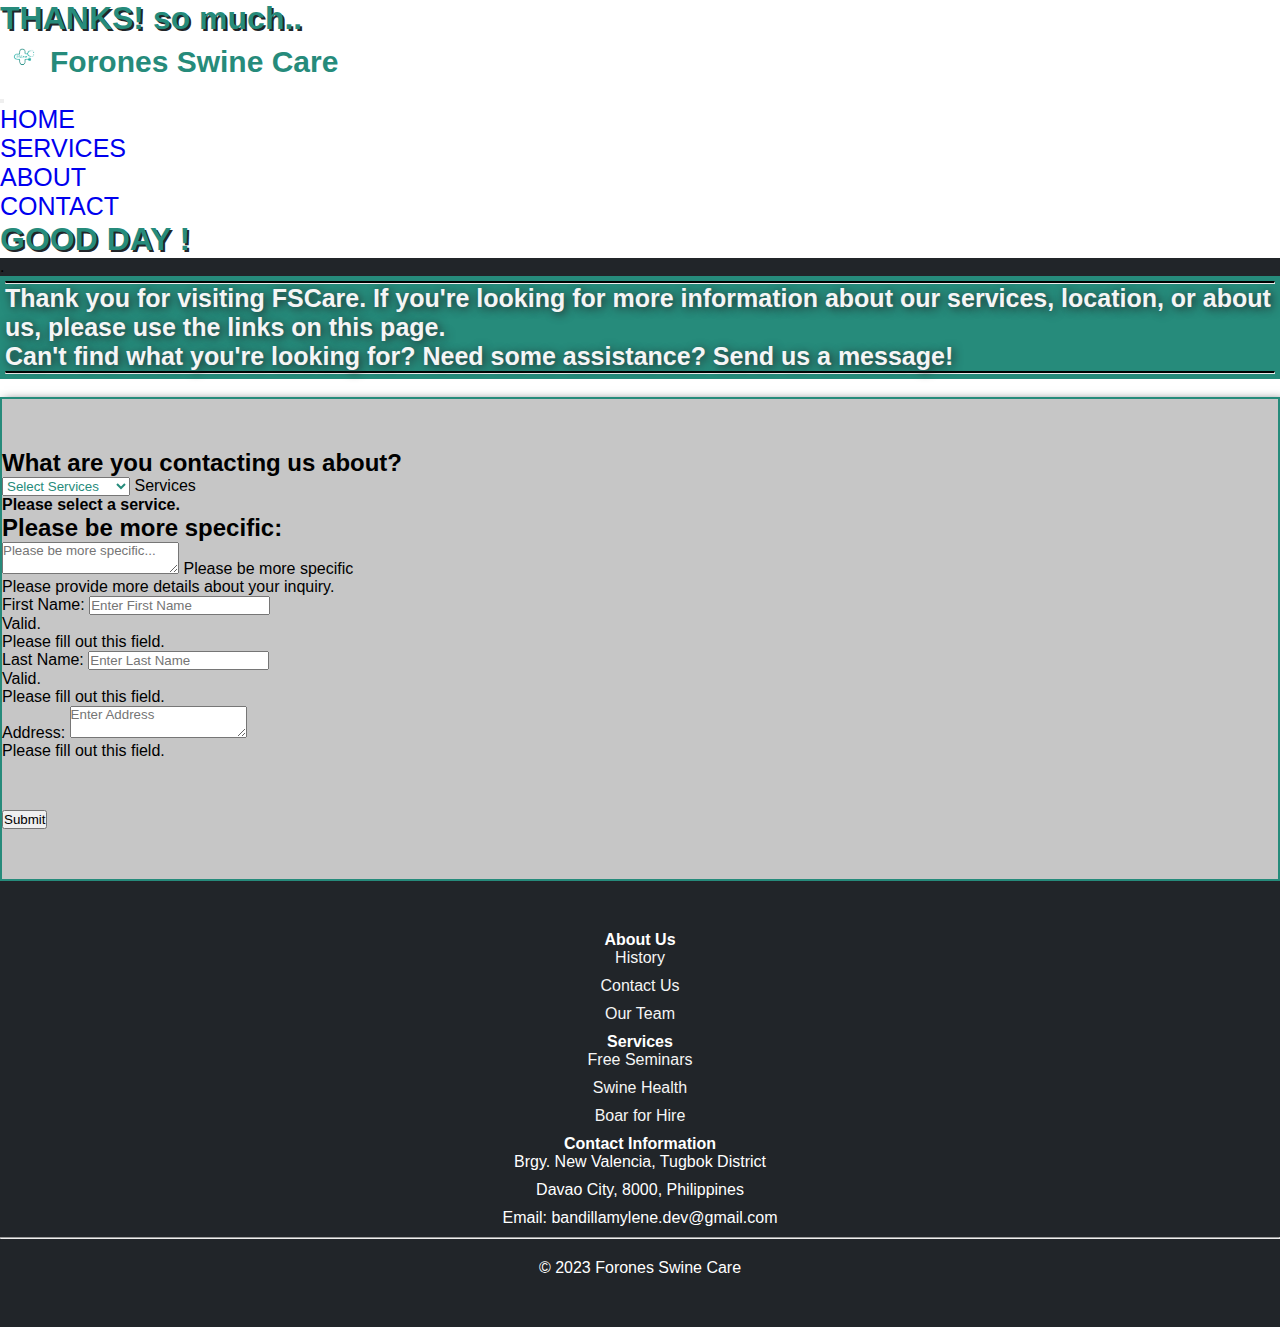
<file: newcontactus.html>
<!DOCTYPE html>
<html lang="en">
<head>
    <meta charset="UTF-8">
    <meta name="viewport" content="width=device-width, initial-scale=1.0">
    <title>Document</title>
    <link href="https://cdn.jsdelivr.net/npm/bootstrap@5.3.2/dist/css/bootstrap.min.css" rel="stylesheet" integrity="sha384-T3c6CoIi6uLrA9TneNEoa7RxnatzjcDSCmG1MXxSR1GAsXEV/Dwwykc2MPK8M2HN" crossorigin="anonymous">
    <script src="https://cdn.jsdelivr.net/npm/bootstrap@5.3.2/dist/js/bootstrap.bundle.min.js" integrity="sha384-C6RzsynM9kWDrMNeT87bh95OGNyZPhcTNXj1NW7RuBCsyN/o0jlpcV8Qyq46cDfL" crossorigin="anonymous"></script>
    <link rel="stylesheet" href="./style.css">
    <link rel="stylesheet" href="style2.css">
</head>
<body>
    <h1> THANKS! so much..</h1>
    <nav class="navbar navbar-expand-lg navbar-dark bg-dark sticky-top">
        <div class="container-fluid">
            <a class="navbar-brand mr-3" href="./index.html">
                <img src="./images/FSCare-removebg-preview.png" class="logo custom-emphasis">Forones Swine Care
            </a>
            <button class="navbar-toggler" type="button" data-bs-toggle="collapse" data-bs-target="#navbarNav"
                aria-controls="navbarNav" aria-expanded="false" aria-label="Toggle navigation">
                <span class="navbar-toggler-icon"></span>
            </button>
            <div class="collapse navbar-collapse" id="navbarNav">
                <ul class="navbar-nav ml-auto">
                    <li class="nav-item">
                        <a class="nav-link" href="./index.html">HOME</a>
                    </li>
                    <li class="nav-item">
                        <a class="nav-link" href="./2newsrvcs.html">SERVICES</a>
                    </li>
                    <li class="nav-item">
                        <a class="nav-link" href="./newaboutus.html">ABOUT</a>
                    </li>
                    <li class="nav-item">
                        <a class="nav-link active" href="./newcontactus.html">CONTACT</a>
                    </li>
                </ul>
            </div>
        </div>
    </nav>

  <!--CONTACT DETAILS/ FORM-->
  <div class="container-fluid pt-5">
    <div class="row">
        <div class="greet col text-center">
            <h1 class="display-1"><b>GOOD DAY !</b></h1>
        </div>
    </div>
    <div class="container pt-5">
            <div class="mycontainer3 row text-center pt-5 mt-5 pb-5" id="Xcontainer3">
                <div class="history-text1 col d-flex align-items-center p-lg-5">
                    <div class="empty2 d-lg-block d-md-block d-none col-lg-1 col-md-1 col-0 h-100">.</div>
                        <div class="leadcustom col">
                            <hr class="myhr1">
                                <p id="leadcustom">Thank you for visiting FSCare. If you're looking for more information about our services, location, or about us, please use the links on this page.</p>
                                <p id="leadcustom">Can't find what you're looking for? Need some assistance? Send us a message!</p>
                            <hr class="myhr1">
                        </div>
                    </div>
                </div>
                <br>
                <div class="myform row mt-5">
                <form class="needs-validation" id="mainForm" novalidate>
                    <h2 class="h3">What are you contacting us about?</h2>
                    <div class="form-floating mb-3 mt-3">
                        <select class="form-select" id="services" name="inquiry" required>
                            <option value="" selected disabled>Select Services</option>
                            <option value="Emergency Care">Emergency Care</option>
                            <option value="Boar for Hire">Boar For Hire</option>
                            <option value="Free Consultation">Free Consultation</option>
                            <option value="Free Consultation">Other</option>
                        </select>
                        <label for="services">Services</label>
                        <div class="invalid-feedback"><b>Please select a service.</b></div>
                    </div>

                    <h2 class="h3">Please be more specific:</h2>
                    <div class="form-floating mt-3 mb-3">
                        <textarea class="form-control" id="emergencycare" name="services" placeholder="Please be more specific..." aria-label="Please be more specific" required></textarea>
                        <label for="emergencycare">Please be more specific</label>
                        <div class="invalid-feedback">Please provide more details about your inquiry.</div>
                    </div>

                    <div class="row g-3">
                        <div class="col-md-6">
                            <label for="name" class="form-label">First Name:</label>
                            <input type="text" class="form-control" id="name" placeholder="Enter First Name" name="name" required autocomplete="given-name">
                            <div class="valid-feedback">Valid.</div>
                            <div class="invalid-feedback">Please fill out this field.</div>
                        </div>
                        <div class="col-md-6">
                            <label for="lname" class="form-label">Last Name:</label>
                            <input type="text" class="form-control" id="lname" placeholder="Enter Last Name" name="lname" required autocomplete="family-name">
                            <div class="valid-feedback">Valid.</div>
                            <div class="invalid-feedback">Please fill out this field.</div>
                        </div>
                    </div>

                    <div class="mt-3">
                        <label for="address" class="form-label">Address:</label>
                        <textarea class="form-control" id="address" name="address" placeholder="Enter Address" aria-label="Address" required autocomplete="street-address"></textarea>
                        <div class="invalid-feedback">Please fill out this field.</div>
                    </div>

                    <div class="mt-3 text-center">
                        <button type="button" class="formbtn btn btn-success mx-auto" onclick="validateForm()">Submit</button>
                    </div>
                </form>
            </div>
        </div>
    </div>
</div>


<!--FOOTER-->
<footer class="responsive-footer container-fluid mt-5 pt-5">
    <div class="row mt-5">
        <div class="col">
            <p class="foothead">About Us</p>
            <ul class="footlist" id="aboutuslist">
                <li><a href="./newaboutus.html">History</a></li>
                <li><a href="./newcontactus.html">Contact Us</a></li>
                <li><a href="./newaboutus.html#theteam">Our Team</a></li>
            </ul>
        </div>
        <div class="col">
            <p class="foothead">Services</p>
            <ul class="footlist" id="srvcslist">
                <li><a href="./2newsrvcs.html#education">Free Seminars</a></li>
                <li><a href="./2newsrvcs.html">Swine Health</a></li>
                <li><a href="./2newsrvcs.html#boar">Boar for Hire</a></li>
            </ul>
        </div>
        <div class="col">
            <p class="foothead">Contact Information</p>
            <ul class="footlist">
                <li>Brgy. New Valencia, Tugbok District</li>
                <li>Davao City, 8000, Philippines</li>
                <li>Email: bandillamylene.dev@gmail.com</li>
            </ul>
        </div>
    </div>
    <hr>
    <p class="copy text-center">© 2023 Forones Swine Care</p>
</footer>


























<script>
    function validateForm() {
        var mainForm = document.getElementById('mainForm');

        // Check if the main form is valid
        if (mainForm.checkValidity()) {
            // If valid, submit the data or take necessary actions
            submitForm();
        } else {
            // If the main form is not valid, show main form validation
            mainForm.classList.add('was-validated');
        }
    }

    function submitForm() {
        alert('Thank you for reaching out! Wait for our response via Email.');
    }
</script>


</body>
</html>
</file>
<file: style.css>
*{
    font-family: Verdana, Tahoma, sans-serif;

}

body, * {
    margin: 0;
    padding: 0;
    box-sizing: border-box;
}
h1{
    font-weight: bold;
    color: #268b7b;
    text-shadow: 2px 2px #212529;
}
.custom-navbar {
    height: 150px;
}
.navbar-toggler-icon {
    float: right;
    background-color: #212529;
}


.navbar-brand {
    display: flex;
    align-items: center;
}

@media (max-width: 767px) {
    .navbar-brand {
      font-size: 20px;
    }
    .carousel-caption h3, .carousel-caption p {
        font-size: 15px;
    }
    .carousel-caption{
        margin-top: 8px;
        bottom: 0;
    }
}

.logo{
    width: 50px;
}

.navbar-nav .nav-link {
    font-size: 25px;

   
}
.empty{
    background-color: #268b7b;
    color: #268b7b;
    margin-left:  100px;
    margin: right 0;;
}
.navbar-brand {
    font-size: 30px;
    color: #268b7b;
    font-weight: bold;
}
@media (min-width: 515px) and (max-width:944px){
    .navbar-nav .nav-link {
        font-size: 18px 
    }
    
    .navbar-brand {
        font-size: 25px 
    }
}
@media (min-width: 945px) and (max-width:1199px){
    .navbar-nav .nav-link {
        font-size: 20px 
    }
    
    .navbar-brand {
        font-size: 30px 
    }
}
@media (max-width: 515px){
    .navbar-nav .nav-link {
        font-size: 16px 
    }
    
    .navbar-brand {
        font-size: 20px 
    }
   
}
@media (max-width: 400px) {
    .navbar-brand {
        font-size: 16px;
    }
}

/*carousel*/
@media (min-width: 768px) and (max-width: 1167px) {

    .carousel-caption{
        bottom: 100px;
    }
    .carousel-caption h3, .carousel-caption p {
        font-size: 25px;
    }
}

@media (min-width: 1168px) {

    .carousel-caption{
        bottom: 150px;
    }
    .carousel-caption h3, .carousel-caption p {
        font-size: 30px;
    }
}
@media (min-width:767) and (max-width: 1667px) {
    .navbar-brand {
      font-size: 30px;
    }
    .carousel-caption h3, .carousel-caption p {
        font-size: 20px;
    }
}
.carousel-caption{
    background-color: rgb(38, 139, 123); 
    font-weight: 400;
    text-shadow: 2px 2px 10px #212529;
}
.services h3 {
    font-size: 28px;
}
.aboutUs{
    margin-top: 150px;
}



.mybutton1:hover {
    opacity: 0.9;
}

/*FOOTER*/  

.responsive-footer {
    width: 100%;
    background-color: #212529;
    color: #fff;
    text-align: center;
    padding-top: 50px;
    padding-bottom: 50px;
    margin-top: 150px;
    margin: 0;
}

.foothead {
    font-weight: bold;
}

.footlist {
    list-style-type: none;
    padding: 0;
}

.footlist li {
    margin-bottom: 10px;
}

.footlist li a {
    color:whitesmoke !important; /* Change the color to your desired color */
}

.footlist li a:hover {
    opacity: 0.6;
}



.copy {
    margin-top: 20px;
}

@media (min-width:769) and (max-width:1366) {
    #historytxt1{
        font-size: 30px;
        padding-top: 50px;
    }
    
}

.equal-height-row {
    display: flex;
    flex-wrap: wrap;
}

.equal-height-row .col {
    display: flex;
    flex-direction: column;
}

.equal-height-row .card {
    flex: 1;
}
.custom-image {
    max-width: 50%;
    height: auto;
    border: none;
    border-radius: 150px;
}
.custom-card {
    width: 60%; 
    margin: 0 auto;
    background-color: rgb(220, 220, 220);
    box-sizing: border-box;
    border: 1px solid #268b7b;
    box-shadow: 4px 4px 10px  #212529;
}
.mission h4, .vision h4 {
    font-size: 40px; 
    margin: 50px;
    padding: 40px;
    padding-bottom: 0;
    margin-bottom: 0;
}

#about-text {
    font-size: 50px; 
}

.mycontainer, .mycontainer2 {
    background-color:rgb(213, 209, 209); 
    border: none;
    box-shadow: 4px 4px 10px  #212529;
}
.myMV {
    background-color: #268b7b

}
.aboutMV{
    border: none;
    box-shadow: 4px 4px 10px  #212529;
    background-color: #212529;
}

#historytxt1{
    font-size: 23px;
}
#history-content1{
    background-color: #268b7b;
    border: none;
}
#myhistory2{
    font-size: 23px;
    text-align: center;

}

#mission{
    color: whitesmoke;
    font-weight: bold;
    text-shadow: 2px 2px 10px #212529;
    
}
#vision{
    color: whitesmoke;
    padding-bottom: 130px;
    font-weight: bold;
    text-shadow: 2px 2px 10px #212529;
}
.mhead, .vhead{
    color: whitesmoke;
    text-shadow: 4px 4px #212529;
}



/*testimonials*/

  /* CSS for the cards */
  .Tcard {
    box-shadow: 4px 4px 10px #777;
    border-radius: 50px;
    margin: 10px;
    margin-right: 20px;
    padding: 15px;
    background-color: #dbd7d7;
  }

  /* CSS for the card body */
  .card-body {
    background-color: #fffefeef;
    box-shadow: 3px 3px 10px #777;
    border-radius: 10px;
    padding: 10px;

  }

.Tcard .card-footer {
    border: none;
    box-shadow: none;
}


  /* CSS for the card footer */
  .TcardFooter {
    font-weight: bold;
    color: #268b7b;

  }

  .cardFooter {
    color: #777;
  }

  /* CSS for images within the card */
  #Testimonials {
    max-width: 100%;
    max-height: 200px;
    border-radius: 100px;
    margin-top: 50px;
  }
  .testimonials-text {
    padding: 10px;
  }
  /* External CSS */
 .testimonials-text {
    display: flex;
    flex-direction: column;
    justify-content: center;
    align-items: center;
    height: 100%;
}

@media (min-width: 992px) {
    .align-image-center {
      display: flex;
      align-items: center;
    }
  }
  
.carousel-indicators li {
    background-color: #268b7b;
    border: 2px solid #268b7b; 
    width: 12px; 
    height: 12px; 
    margin: 0 5px; 
    border-radius: 50%;
    cursor: pointer;
}

/* active indicator */
.carousel-indicators .active {
    background-color: #268b7b;
    box-sizing: border-box;
    border: none;
    box-shadow: 2px 2px 10px #dbd7d7;
}
/* carousel control buttons */
.cbtn1,
.cbtn2 {
    color: #268b7b;
    background-color: transparent;
}



/*services*/
.card1 {
    box-sizing: border-box;
    border: 2px #268b7b;
    background-color: rgb(220, 220, 220);
    box-shadow: 4px 4px 10px rgb(33, 37, 41, 0.6);
}


.teamknow, #modalbutton{
   font-size: 20px;
   font-weight: bold;
   color: #268b7b;
   text-shadow: 2px 2px 10px whitesmoke;
}
#facility, #gab, #santi, #jr{
    list-style-type: disc;
    text-align: left;
}

/* CONTACT US*/

.form-select{
    color:  #268b7b; 
}
#emergencycare {
    height: 80%;
}
#modal14 .modal-dialog .modal-content {
    border: 2px solid #268b7b ; /* Replace 'your_color' with the desired border color code or name */
    border-radius: 10px; /* Optional: Add border-radius for rounded corners */
    box-shadow: 4px 4px 10px #323333;

}
.modal-dialog{
    background-color: 4px 4px 10px rgb(38, 139, 123, 0.8);
}

a{
    text-decoration: none;
}
</file>
<file: style2.css>
.hr1 {
    border: 10px solid  rgb(3, 7, 1) ;
    border-radius: 5px;
  }

  .lead{
    font-size: 20px;
    font-weight: bolder;
    text-shadow: 2px 2px 10px black;
    color: whitesmoke;
  }

  .quote {
    position: relative;
    background-color: #268b7b; 
    border-radius: 20px;
    padding: 50px;
    display: flex;
    flex-direction: column;
    justify-content: center;
    margin: 50px;
    box-sizing: border-box;
    box-shadow: 4px 4px 10px rgb(33, 37, 41);
    text-align: center;
    
}
@media (max-width:768){
    .quote {
        position: relative;
        background-color: #268b7b; 
        border-radius: 20px;
        display: flex;
        flex-direction: column;
        justify-content: center;
        box-sizing: border-box;
        box-shadow: 4px 4px 10px rgb(33, 37, 41);
        text-align: center;
        font-size: smaller;
        text-align: left;
        font-size: 18px;
        
    }
}


.hr4, .hr5 {
    border: 5px solid rgb(252, 247, 247);
    border-radius: 5px;
    width: 100%;
    box-shadow: 0 0 10px rgba(0, 0, 0, 0.2);
}
.hr2, .hr3 {
    position: relative; 
    z-index: 2;
    border: 5px solid white; 
    border-radius: 5px;
    width: 50%;
    margin: 0 auto;
    display: flex;
    flex-direction: column;
    justify-content: center;
    box-shadow: 0 0 10px rgba(0, 0, 0, 0.2);
}
.quote ul {
    list-style-type: none; 
    font-size: 20px;
    font-weight: bolder;
    text-shadow: 2px 2px 10px black;
    color: whitesmoke;
    margin-bottom: 50px;

}
.card2{
    background-color:  rgba(0, 0, 0, 0.2);
    border: none;
    border-radius: 20px;
    box-sizing: border-box;
    box-shadow: 4px 4px 10px  #212529;
}
#servicesimg{
    
    width: 500px;
}

.medscon .card2 .card-header img {
    width: 100%;
    height: auto;
}
.card2:hover{
    opacity: 0.6;
}

.leadcustom{
    color: whitesmoke;
    text-shadow: 2px 2px 10px #212529;
    font-size: 25px;
    font-weight: bolder;
    padding: 5px;
 
}
.mycontainer3{
    background-color: #268b7b;
}
.empty2{
    background-color: #212529;
}
.myhr1 {
    border-top: 2px solid black;
    
}
.myform{
    background-color: rgb(198, 198, 198);
    border: 2px solid #268b7b;
    padding-top: 50px;
    padding-bottom: 50px;
    box-shadow: 4px 4px 10px #212529;

}
.formbtn{
    margin-top: 50px;
}
</file>
